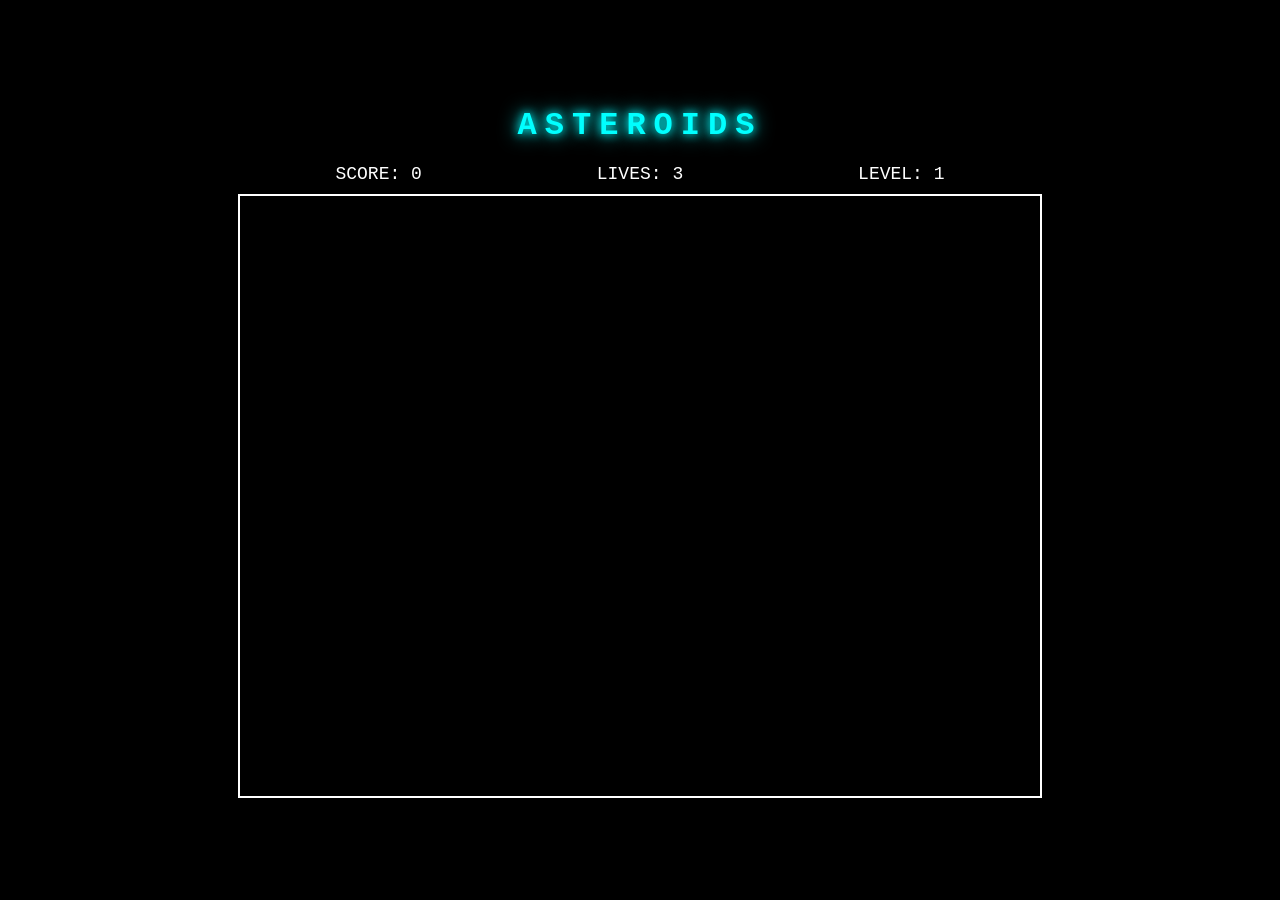
<file: projects/asteroids/src/index.html>
<!DOCTYPE html>
<html>
<head>
  <title>ASTEROIDS</title>
  <link rel="stylesheet" href="style.css">
</head>
<body>
  <div id="game-container">
    <h1>ASTEROIDS</h1>
    <div id="hud">
      <span>SCORE: <span id="score">0</span></span>
      <span>LIVES: <span id="lives">3</span></span>
      <span>LEVEL: <span id="level">1</span></span>
    </div>
    <canvas id="gameCanvas" width="800" height="600"></canvas>
    <div id="message"></div>
  </div>
  <script type="module" src="game.js"></script>
</body>
</html>
</file>
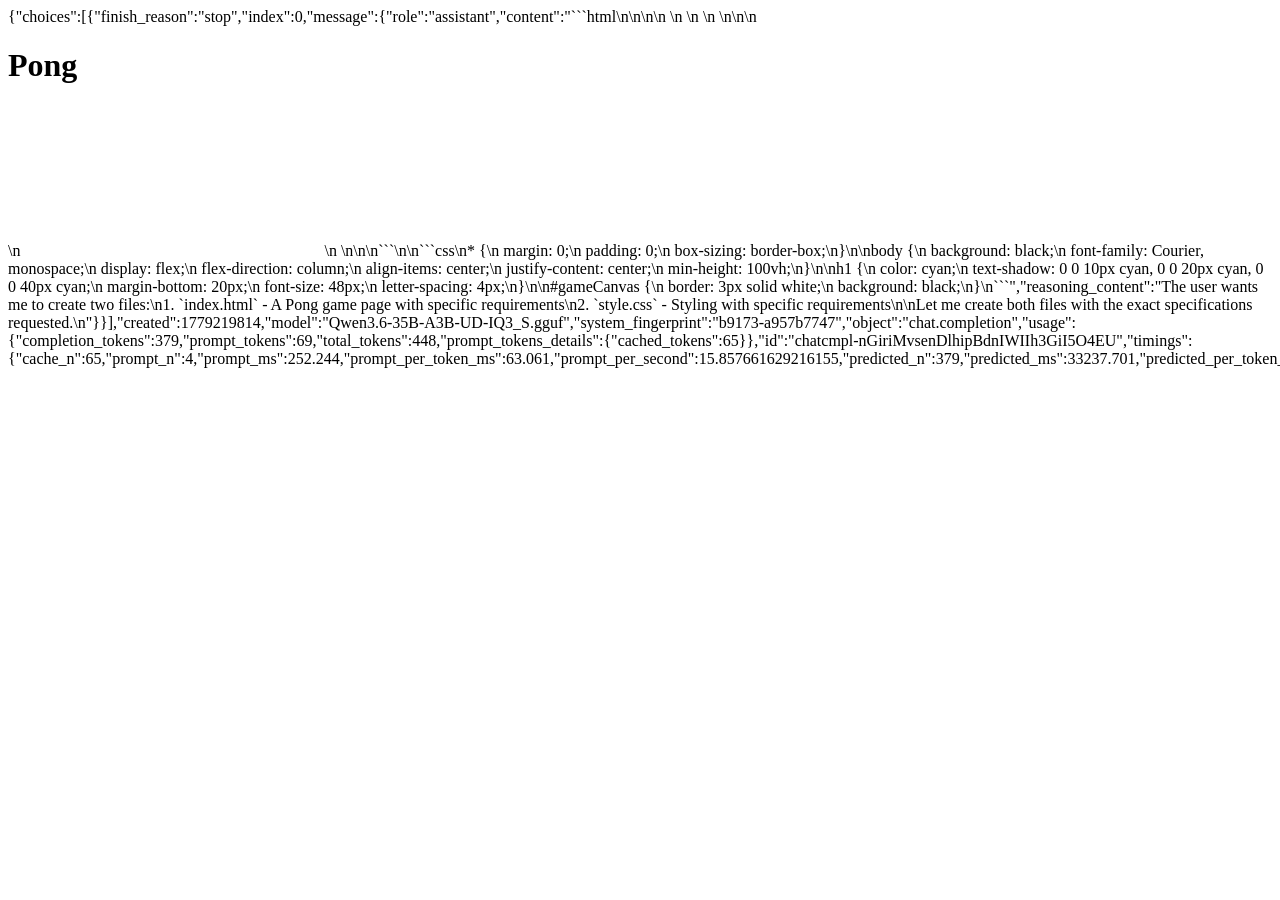
<file: projects/pong/src/index.html>
{"choices":[{"finish_reason":"stop","index":0,"message":{"role":"assistant","content":"```html\n<!DOCTYPE html>\n<html lang=\"en\">\n<head>\n  <meta charset=\"UTF-8\">\n  <meta name=\"viewport\" content=\"width=device-width, initial-scale=1.0\">\n  <title>Pong</title>\n  <link rel=\"stylesheet\" href=\"style.css\">\n</head>\n<body>\n  <h1>Pong</h1>\n  <canvas id=\"gameCanvas\" width=\"800\" height=\"500\"></canvas>\n  <script type=\"module\" src=\"game.js\"></script>\n</body>\n</html>\n```\n\n```css\n* {\n  margin: 0;\n  padding: 0;\n  box-sizing: border-box;\n}\n\nbody {\n  background: black;\n  font-family: Courier, monospace;\n  display: flex;\n  flex-direction: column;\n  align-items: center;\n  justify-content: center;\n  min-height: 100vh;\n}\n\nh1 {\n  color: cyan;\n  text-shadow: 0 0 10px cyan, 0 0 20px cyan, 0 0 40px cyan;\n  margin-bottom: 20px;\n  font-size: 48px;\n  letter-spacing: 4px;\n}\n\n#gameCanvas {\n  border: 3px solid white;\n  background: black;\n}\n```","reasoning_content":"The user wants me to create two files:\n1. `index.html` - A Pong game page with specific requirements\n2. `style.css` - Styling with specific requirements\n\nLet me create both files with the exact specifications requested.\n"}}],"created":1779219814,"model":"Qwen3.6-35B-A3B-UD-IQ3_S.gguf","system_fingerprint":"b9173-a957b7747","object":"chat.completion","usage":{"completion_tokens":379,"prompt_tokens":69,"total_tokens":448,"prompt_tokens_details":{"cached_tokens":65}},"id":"chatcmpl-nGiriMvsenDlhipBdnIWIIh3GiI5O4EU","timings":{"cache_n":65,"prompt_n":4,"prompt_ms":252.244,"prompt_per_token_ms":63.061,"prompt_per_second":15.857661629216155,"predicted_n":379,"predicted_ms":33237.701,"predicted_per_token_ms":87.69841952506597,"predicted_per_second":11.402714044512283}}
</file>
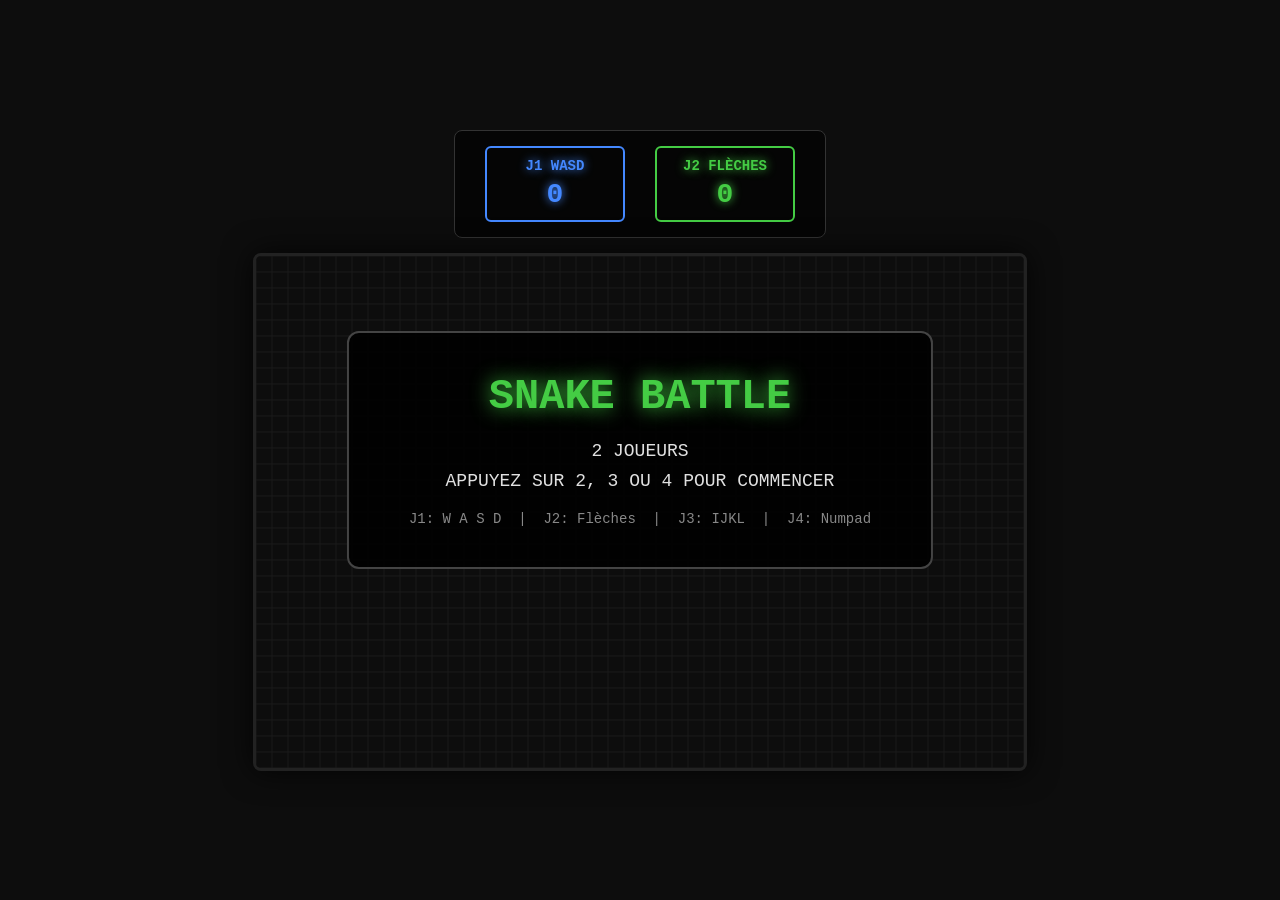
<file: projects/snake-battle-royale/src/index.html>
<!DOCTYPE html>
<html lang="fr">
<head>
<meta charset="UTF-8">
<meta name="viewport" content="width=device-width, initial-scale=1.0">
<title>Snake Battle Royale — Dindon Design</title>
<style>
  :root {
    --bg-color: #0d0d0d;
    --neon-blue: #4488ff;
    --neon-green: #44cc44;
    --neon-pink: #ff55aa;
    --neon-yellow: #ffcc00;
    --text-color: #e0e0e0;
    --font-main: 'Courier New', monospace;
  }
  
  * { box-sizing: border-box; margin: 0; padding: 0; }
  
  body {
    background-color: var(--bg-color);
    color: var(--text-color);
    font-family: var(--font-main);
    display: flex;
    flex-direction: column;
    align-items: center;
    justify-content: center;
    min-height: 100vh;
    overflow: hidden;
  }
  
  .game-container {
    display: flex;
    flex-direction: column;
    align-items: center;
    gap: 15px;
  }
  
  .scoreboard {
    display: flex;
    justify-content: center;
    gap: 30px;
    padding: 15px 30px;
    background: rgba(0, 0, 0, 0.6);
    border: 1px solid #333;
    border-radius: 8px;
  }
  
  .player-panel {
    display: flex;
    flex-direction: column;
    align-items: center;
    padding: 10px 20px;
    border-radius: 6px;
    min-width: 140px;
  }
  
  .player-panel h3 { margin: 0 0 5px 0; font-size: 14px; text-transform: uppercase; }
  .player-panel .score { font-size: 28px; font-weight: bold; }
  .player-panel.dead { opacity: 0.4; }
  
  .player-1 { border: 2px solid var(--neon-blue); }
  .player-1 h3, .player-1 .score { color: var(--neon-blue); text-shadow: 0 0 10px var(--neon-blue); }
  
  .player-2 { border: 2px solid var(--neon-green); }
  .player-2 h3, .player-2 .score { color: var(--neon-green); text-shadow: 0 0 10px var(--neon-green); }
  
  .player-3 { border: 2px solid var(--neon-pink); }
  .player-3 h3, .player-3 .score { color: var(--neon-pink); text-shadow: 0 0 10px var(--neon-pink); }
  
  .player-4 { border: 2px solid var(--neon-yellow); }
  .player-4 h3, .player-4 .score { color: var(--neon-yellow); text-shadow: 0 0 10px var(--neon-yellow); }
  
  #gameCanvas {
    border: 3px solid #222;
    border-radius: 8px;
    box-shadow: 0 0 30px rgba(0, 0, 0, 0.8);
  }
  
  #overlay {
    position: absolute;
    top: 50%;
    left: 50%;
    transform: translate(-50%, -50%);
    text-align: center;
    background: rgba(0, 0, 0, 0.9);
    padding: 40px 60px;
    border-radius: 12px;
    border: 2px solid #444;
  }
  
  #overlay h1 { font-size: 42px; color: var(--neon-green); text-shadow: 0 0 20px var(--neon-green); margin-bottom: 20px; }
  #overlay p { font-size: 18px; margin: 10px 0; }
  #overlay .controls { font-size: 14px; color: #888; margin-top: 20px; }
  .blink { animation: blink 1s infinite; }
  
  @keyframes blink {
    0%, 50% { opacity: 1; }
    51%, 100% { opacity: 0; }
  }
  
  .hidden { display: none !important; }
</style>
</head>
<body>

<div class="game-container">
  <div class="scoreboard" id="scoreboard">
    <div class="player-panel player-1" id="p1-panel">
      <h3>J1 WASD</h3>
      <span class="score" id="score1">0</span>
    </div>
    <div class="player-panel player-2" id="p2-panel">
      <h3>J2 Flèches</h3>
      <span class="score" id="score2">0</span>
    </div>
  </div>
  
  <canvas id="gameCanvas"></canvas>
</div>

<div id="overlay">
  <h1>SNAKE BATTLE</h1>
  <p>2-4 JOUEURS</p>
  <p class="blink">APPUYEZ SUR 2, 3 OU 4 POUR COMENCER</p>
  <div class="controls">
    J1: W A S D &nbsp;|&nbsp; J2: Flèches &nbsp;|&nbsp; J3: IJKL &nbsp;|&nbsp; J4: Numpad
  </div>
</div>

<script>
const canvas = document.getElementById("gameCanvas");
const ctx = canvas.getContext("2d");

const GRID_W = 48;
const GRID_H = 32;
const CELL = 16;

canvas.width = GRID_W * CELL;
canvas.height = GRID_H * CELL;

const DIRECTIONS = {
  UP: { x: 0, y: -1 },
  DOWN: { x: 0, y: 1 },
  LEFT: { x: -1, y: 0 },
  RIGHT: { x: 1, y: 0 }
};

const PLAYER_CONFIGS = [
  // AZERTY key codes for ZQSV: Z=KeyW, Q=KeyA, S=KeyS, V=KeyD
  { name: "J1", color: "#4488ff", colorLight: "#77bbff", keys: { up: "KeyW", left: "KeyA", down: "KeyS", right: "KeyD" } },
  { name: "J2", color: "#44cc44", colorLight: "#77ff77", keys: { up: "ArrowUp", left: "ArrowLeft", down: "ArrowDown", right: "ArrowRight" } },
  { name: "J3", color: "#ff55aa", colorLight: "#ff88cc", keys: { up: "KeyI", left: "KeyJ", down: "KeyK", right: "KeyL" } },
  { name: "J4", color: "#ffcc00", colorLight: "#ffee55", keys: { up: "Numpad8", left: "Numpad4", down: "Numpad5", right: "Numpad6" } }
];

let gameState = "menu";
let playerCount = 2;
let snakes = [];
let foods = [];
let particles = [];
let scores = [];
let MOVE_INTERVAL = 100;
let moveTimer = 0;
let lastTime = 0;
let deathMessages = [];

const keysPressed = {};

document.addEventListener("keydown", (e) => {
  keysPressed[e.code] = true;
  e.preventDefault();
  
  if (gameState === "menu") {
    if (e.code === "Digit2" || e.code === "Numpad2") { playerCount = 2; startGame(); }
    if (e.code === "Digit3" || e.code === "Numpad3") { playerCount = 3; startGame(); }
    if (e.code === "Digit4" || e.code === "Numpad4") { playerCount = 4; startGame(); }
  }
  
  if (gameState === "gameover") {
    if (e.code === "Enter" || e.code === "Space") { gameState = "menu"; showOverlay(); }
  }
});

document.addEventListener("keyup", (e) => keysPressed[e.code] = false);

function showOverlay() {
  const overlay = document.getElementById("overlay");
  overlay.classList.remove("hidden");
  const p = playerCount > 2 ? `${playerCount} JOUEURS` : "2 JOUEURS";
  overlay.innerHTML = `
    <h1>SNAKE BATTLE</h1>
    <p>${p}</p>
    <p class="blink">APPUYEZ SUR 2, 3 OU 4 POUR COMMENCER</p>
    <div class="controls">J1: W A S D &nbsp;|&nbsp; J2: Flèches &nbsp;|&nbsp; J3: IJKL &nbsp;|&nbsp; J4: Numpad</div>
  `;
}

function hideOverlay() {
  document.getElementById("overlay").classList.add("hidden");
}

function createSnake(config, startX, startY, startDir, index) {
  const body = [];
  for (let i = 0; i < 3; i++) {
    body.push({ x: startX - startDir.x * i, y: startY - startDir.y * i });
  }
  return {
    body, direction: startDir, nextDirection: startDir,
    color: config.color, colorLight: config.colorLight,
    name: config.name, alive: true, score: 0, growQueue: 0,
    config: config, index
  };
}

function startGame() {
  gameState = "playing";
  moveTimer = MOVE_INTERVAL;  // Force move on next tick
  snakes = [];
  foods = [];
  particles = [];
  deathMessages = [];
  scores = [];
  
  const spawns = [
    { x: 5, y: Math.floor(GRID_H/2), dir: DIRECTIONS.RIGHT },
    { x: GRID_W-6, y: Math.floor(GRID_H/2), dir: DIRECTIONS.LEFT },
    { x: Math.floor(GRID_W/2), y: 5, dir: DIRECTIONS.DOWN },
    { x: Math.floor(GRID_W/2), y: GRID_H-6, dir: DIRECTIONS.UP }
  ];
  
  for (let i = 0; i < playerCount; i++) {
    snakes.push(createSnake(PLAYER_CONFIGS[i], spawns[i].x, spawns[i].y, spawns[i].dir, i));
    scores.push(0);
  }
  
  for (let i = 0; i < 10; i++) spawnFood();
  
  hideOverlay();
  updateScoreboard();
}

function spawnFood() {
  let attempts = 0;
  while (attempts < 50) {
    const x = Math.floor(Math.random() * GRID_W);
    const y = Math.floor(Math.random() * GRID_H);
    let blocked = false;
    
    for (const s of snakes) {
      if (!s.alive) continue;
      for (const seg of s.body) {
        if (seg.x === x && seg.y === y) { blocked = true; break; }
      }
    }
    if (!blocked) {
      foods.push({ x, y, value: 1, special: Math.random() < 0.15, pulse: Math.random() * Math.PI * 2 });
      return;
    }
    attempts++;
  }
}

function spawnParticles(x, y, color, count) {
  for (let i = 0; i < count; i++) {
    const angle = Math.random() * Math.PI * 2;
    const speed = 1 + Math.random() * 3;
    particles.push({
      x: x * CELL + CELL/2, y: y * CELL + CELL/2,
      vx: Math.cos(angle) * speed, vy: Math.sin(angle) * speed,
      life: 1.0, decay: 0.02 + Math.random() * 0.02, color, size: 2 + Math.random() * 4
    });
  }
}

function handleInput() {
  for (const snake of snakes) {
    if (!snake.alive) continue;
    const k = snake.config.keys;
    if (!k) continue;
    
    if (keysPressed[k.up] && snake.direction !== DIRECTIONS.DOWN) snake.nextDirection = DIRECTIONS.UP;
    else if (keysPressed[k.down] && snake.direction !== DIRECTIONS.UP) snake.nextDirection = DIRECTIONS.DOWN;
    else if (keysPressed[k.left] && snake.direction !== DIRECTIONS.RIGHT) snake.nextDirection = DIRECTIONS.LEFT;
    else if (keysPressed[k.right] && snake.direction !== DIRECTIONS.LEFT) snake.nextDirection = DIRECTIONS.RIGHT;
  }
}

function moveSnakes() {
  for (const snake of snakes) {
    if (!snake.alive) continue;
    snake.direction = snake.nextDirection;
    
    const head = snake.body[0];
    const newHead = { x: head.x + snake.direction.x, y: head.y + snake.direction.y };
    
    if (newHead.x < 0 || newHead.x >= GRID_W || newHead.y < 0 || newHead.y >= GRID_H) {
      killSnake(snake, "mur");
      continue;
    }
    
    for (let i = 1; i < snake.body.length; i++) {
      if (snake.body[i].x === newHead.x && snake.body[i].y === newHead.y) {
        killSnake(snake, "soi-même");
        break;
      }
    }
    if (!snake.alive) continue;
    
    let ate = false;
    for (let i = foods.length - 1; i >= 0; i--) {
      if (foods[i].x === newHead.x && foods[i].y === newHead.y) {
        snake.score += foods[i].value;
        snake.growQueue += foods[i].value;
        spawnParticles(foods[i].x, foods[i].y, foods[i].special ? "#ffdd44" : "#44ff44", foods[i].special ? 12 : 6);
        foods.splice(i, 1);
        ate = true;
      }
    }
    
    if (!ate && snake.growQueue <= 0) snake.body.pop();
    snake.growQueue = Math.max(0, snake.growQueue - 1);
    snake.body.unshift(newHead);
  }
}

function checkCollisions() {
  const alive = snakes.filter(s => s.alive);
  
  for (let i = 0; i < alive.length; i++) {
    for (let j = i + 1; j < alive.length; j++) {
      if (alive[i].body[0].x === alive[j].body[0].x && alive[i].body[0].y === alive[j].body[0].y) {
        killSnake(alive[i], "collision");
        killSnake(alive[j], "collision");
        continue;
      }
      
      for (let k = 1; k < alive[j].body.length; k++) {
        if (alive[i].body[0].x === alive[j].body[k].x && alive[i].body[0].y === alive[j].body[k].y) {
          killSnake(alive[i], "corps");
        }
      }
      if (!alive[i].alive) continue;
      
      for (let k = 1; k < alive[i].body.length; k++) {
        if (alive[j].body[0].x === alive[i].body[k].x && alive[j].body[0].y === alive[i].body[k].y) {
          killSnake(alive[j], "corps");
        }
      }
    }
  }
}

function killSnake(snake, reason) {
  if (!snake.alive) return;
  snake.alive = false;
  
  for (let i = 0; i < snake.body.length; i += 2) {
    spawnParticles(snake.body[i].x, snake.body[i].y, snake.color, 2);
  }
  
  deathMessages.push({ text: `${snake.name} dead (${reason})`, color: snake.color, time: Date.now(), life: 2.5 });
  
  const alive = snakes.filter(s => s.alive).length;
  if (alive <= 1) {
    setTimeout(() => { gameState = "gameover"; showWinner(); }, 1200);
  }
}

function showWinner() {
  const alive = snakes.filter(s => s.alive);
  const winner = alive.length > 0 ? alive[0] : null;
  const overlay = document.getElementById("overlay");
  
  if (winner) {
    overlay.innerHTML = `
      <h1 style="color:${winner.color}">${winner.name} WIN!</h1>
      <p>Score: ${winner.score}</p>
      <p class="blink">APPUYEZ SUR ESPACE</p>
    `;
  } else {
    overlay.innerHTML = `<h1>DRAW!</h1><p class="blink">APPUYEZ SUR ESPACE</p>`;
  }
  overlay.classList.remove("hidden");
}

function updateParticles(dt) {
  for (let i = particles.length - 1; i >= 0; i--) {
    const p = particles[i];
    p.x += p.vx;
    p.y += p.vy;
    p.life -= p.decay;
    if (p.life <= 0) particles.splice(i, 1);
  }
  
  deathMessages = deathMessages.filter(d => {
    d.life -= dt / 1000;
    return d.life > 0;
  });
}

function updateScoreboard() {
  for (let i = 0; i < 4; i++) {
    const panel = document.getElementById(`p${i+1}-panel`);
    const scoreEl = document.getElementById(`score${i+1}`);
    if (i < playerCount && snakes[i]) {
      scoreEl.textContent = snakes[i].score;
      panel.classList.toggle("dead", !snakes[i].alive);
    } else {
      panel.classList.add("dead");
      scoreEl.textContent = "-";
    }
  }
}

function draw() {
  ctx.fillStyle = "#0d0d0d";
  ctx.fillRect(0, 0, canvas.width, canvas.height);
  
  ctx.strokeStyle = "#1a1a1a";
  ctx.lineWidth = 1;
  for (let x = 0; x <= GRID_W; x++) {
    ctx.beginPath(); ctx.moveTo(x * CELL, 0); ctx.lineTo(x * CELL, canvas.height); ctx.stroke();
  }
  for (let y = 0; y <= GRID_H; y++) {
    ctx.beginPath(); ctx.moveTo(0, y * CELL); ctx.lineTo(canvas.width, y * CELL); ctx.stroke();
  }
  
  for (const f of foods) {
    const pulse = 0.8 + Math.sin(Date.now() / 200 + f.pulse) * 0.2;
    ctx.fillStyle = f.special ? "#ffdd44" : "#44ff44";
    ctx.fillRect(f.x * CELL + 2, f.y * CELL + 2, CELL - 4, CELL - 4);
  }
  
  for (const s of snakes) {
    if (!s.alive) continue;
    for (let i = 0; i < s.body.length; i++) {
      ctx.fillStyle = i === 0 ? s.colorLight : s.color;
      ctx.fillRect(s.body[i].x * CELL + 1, s.body[i].y * CELL + 1, CELL - 2, CELL - 2);
    }
  }
  
  for (const p of particles) {
    ctx.globalAlpha = p.life;
    ctx.fillStyle = p.color;
    ctx.beginPath();
    ctx.arc(p.x, p.y, p.size * p.life, 0, Math.PI * 2);
    ctx.fill();
  }
  ctx.globalAlpha = 1;
}

function gameLoop(timestamp) {
  if (lastTime === 0) { lastTime = timestamp; }  // Initialiser au premier frame
  const dt = timestamp - lastTime;
  lastTime = timestamp;
  
  if (gameState === "playing") {
    moveTimer += dt;
    if (moveTimer >= MOVE_INTERVAL) {
      moveTimer = 0;
      handleInput();
      moveSnakes();
      checkCollisions();
      
      if (foods.length < 10) spawnFood();
      updateScoreboard();
    }
  }
  
  updateParticles(dt);
  draw();
  
  requestAnimationFrame(gameLoop);
}

showOverlay();
requestAnimationFrame(gameLoop);
</script>
</body>
</html>
</file>
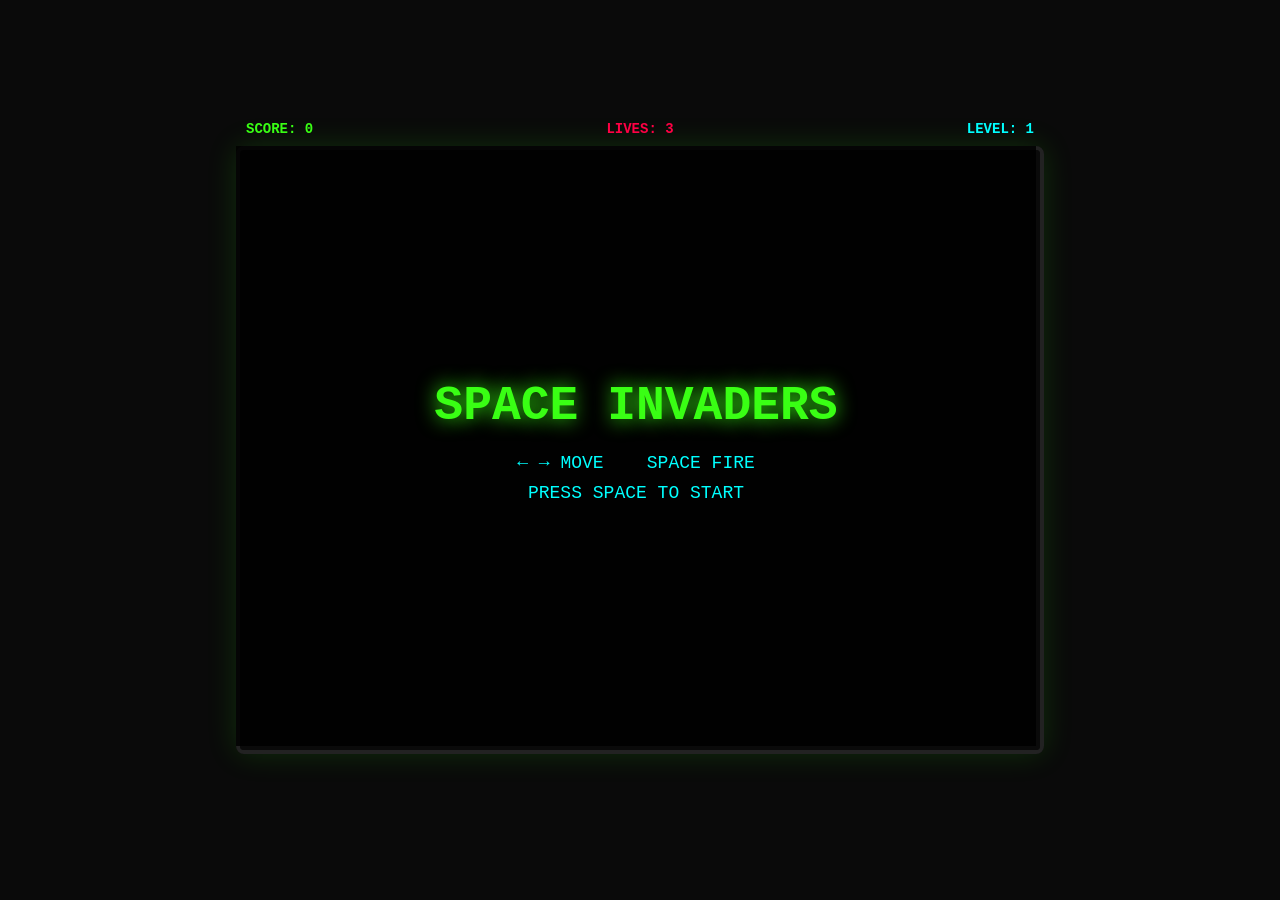
<file: projects/space-invaders/src/index.html>
<!DOCTYPE html>
<html lang="fr">
<head>
<meta charset="UTF-8">
<meta name="viewport" content="width=device-width, initial-scale=1.0">
<title>SPACE INVADERS — Dindon Design</title>
<style>
  * { margin: 0; padding: 0; box-sizing: border-box; }
  
  :root {
    --neon-green: #39ff14;
    --cyan: #00ffff;
    --magenta: #ff00ff;
    --yellow: #ffff00;
    --red: #ff0044;
    --dark-bg: #0a0a0a;
  }
  
  body {
    background: var(--dark-bg);
    font-family: 'Courier New', monospace;
    color: #e0e0e0;
    display: flex;
    justify-content: center;
    align-items: center;
    min-height: 100vh;
    overflow: hidden;
  }
  
  #game-container {
    position: relative;
  }
  
  #game {
    display: block;
    border: 4px solid #222;
    border-radius: 8px;
    box-shadow: 0 0 30px rgba(57, 255, 20, 0.15);
  }
  
  #hud {
    position: absolute;
    top: -30px;
    left: 0;
    right: 0;
    display: flex;
    justify-content: space-between;
    padding: 5px 10px;
    font-size: 14px;
    font-weight: bold;
  }
  
  #score { color: var(--neon-green); }
  #lives { color: var(--red); }
  #level { color: var(--cyan); }
  
  #overlay {
    position: absolute;
    top: 0;
    left: 0;
    width: 800px;
    height: 600px;
    background: rgba(0, 0, 0, 0.85);
    display: flex;
    flex-direction: column;
    justify-content: center;
    align-items: center;
    z-index: 10;
  }
  
  #overlay h1 {
    font-size: 48px;
    color: var(--neon-green);
    text-shadow: 0 0 20px var(--neon-green);
    margin-bottom: 20px;
  }
  
  #overlay p {
    font-size: 18px;
    color: var(--cyan);
    margin-bottom: 10px;
  }
  
  #overlay .blink {
    animation: blink 1s infinite;
  }
  
  @keyframes blink {
    0%, 50% { opacity: 1; }
    51%, 100% { opacity: 0; }
  }
  
  .hidden { display: none !important; }
</style>
</head>
<body>

<div id="game-container">
  <div id="hud">
    <span id="score">SCORE: 0</span>
    <span id="lives">LIVES: 3</span>
    <span id="level">LEVEL: 1</span>
  </div>
  <canvas id="game" width="800" height="600"></canvas>
  <div id="overlay">
    <h1>SPACE INVADERS</h1>
    <p>← → MOVE &nbsp;&nbsp; SPACE FIRE</p>
    <p class="blink">PRESS SPACE TO START</p>
  </div>
</div>

<script>
// ==================== CONSTANTS ====================
const CANVAS_W = 800;
const CANVAS_H = 600;

const PLAYER_W = 40;
const PLAYER_H = 20;
const PLAYER_SPEED = 6;
const BULLET_SPEED = 8;
const ENEMY_BULLET_SPEED = 4;

const ALIEN_COLS = 11;
const ALIEN_ROWS = 5;
const ALIEN_W = 32;
const ALIEN_H = 24;
const ALIEN_PADDING = 14;
const ALIEN_OFFSET_TOP = 60;
const ALIEN_OFFSET_LEFT = 50;

// ==================== GAME STATE ====================
let ctx;
let gameState = "MENU"; // MENU, PLAYING, GAME_OVER
let score = 0;
let lives = 3;
let level = 1;

let player = { x: 0, y: 0, w: PLAYER_W, h: PLAYER_H, cooldown: 0 };
let bullets = [];
let enemyBullets = [];
let aliens = [];
let alienDir = 1;
let alienMoveTimer = 0;
let alienMoveInterval = 40;
let alienSpeed = 1;

let keys = {};
let lastTime = 0;

// ==================== SPRITES ====================
const PLAYER_SPRITE = [
  [0,0,0,0,0,1,0,0,0,0,0],
  [0,0,0,0,1,1,1,0,0,0,0],
  [0,0,0,0,1,1,1,0,0,0,0],
  [0,1,1,1,1,1,1,1,1,1,0],
  [1,1,1,1,1,1,1,1,1,1,1],
  [1,1,1,1,1,1,1,1,1,1,1],
];

const ALIEN_SPRITES = [
  // Squid
  [[0,0,0,1,1,0,0,0],[0,0,1,1,1,1,0,0],[0,1,1,1,1,1,1,0],[1,1,0,1,1,0,1,1],[1,1,1,1,1,1,1,1],[0,0,1,0,0,1,0,0],[0,1,0,1,1,0,1,0],[1,0,1,0,0,1,0,1]],
  // Crab  
  [[0,0,1,0,0,0,0,0,1,0,0],[0,0,0,1,0,0,0,1,0,0,0],[0,0,1,1,1,1,1,1,1,0,0],[0,1,1,0,1,1,1,0,1,1,0],[1,1,1,1,1,1,1,1,1,1,1],[1,0,1,1,1,1,1,1,1,0,1],[1,0,1,0,0,0,0,0,1,0,1],[0,0,0,1,1,0,1,1,0,0,0]],
  // Octopus
  [[0,0,0,0,1,1,1,1,0,0,0,0],[0,1,1,1,1,1,1,1,1,1,1,0],[1,1,1,1,1,1,1,1,1,1,1,1],[1,1,1,0,0,1,1,0,0,1,1,1],[1,1,1,1,1,1,1,1,1,1,1,1],[0,0,0,1,1,0,0,1,1,0,0,0],[0,0,1,1,0,1,1,0,1,1,0,0],[1,1,0,0,0,0,0,0,0,0,1,1]],
];

const ALIEN_COLORS = ["#ff4444", "#ffaa00", "#44ff44"];

// ==================== INIT ====================
function init() {
  const canvas = document.getElementById("game");
  ctx = canvas.getContext("2d");
  
  window.addEventListener("keydown", e => keys[e.code] = true);
  window.addEventListener("keyup", e => keys[e.code] = false);
  
  document.getElementById("overlay").addEventListener("click", () => {
    if (gameState === "MENU" || gameState === "GAME_OVER") {
      startGame();
    }
  });
  
  requestAnimationFrame(gameLoop);
}

function startGame() {
  gameState = "PLAYING";
  score = 0;
  lives = 3;
  level = 1;
  document.getElementById("overlay").classList.add("hidden");
  initLevel();
}

function initLevel() {
  player.x = CANVAS_W / 2 - PLAYER_W / 2;
  player.y = CANVAS_H - 50;
  bullets = [];
  enemyBullets = [];
  alienDir = 1;
  alienMoveTimer = 0;
  alienSpeed = 1 + (level - 1) * 0.3;
  alienMoveInterval = Math.max(10, 40 - (level - 1) * 4);
  
  // Create aliens
  aliens = [];
  for (let row = 0; row < ALIEN_ROWS; row++) {
    for (let col = 0; col < ALIEN_COLS; col++) {
      let type = row === 0 ? 0 : row <= 2 ? 1 : 2;
      aliens.push({
        x: ALIEN_OFFSET_LEFT + col * (ALIEN_W + ALIEN_PADDING),
        y: ALIEN_OFFSET_TOP + row * (ALIEN_H + ALIEN_PADDING),
        w: ALIEN_W,
        h: ALIEN_H,
        type: type,
        alive: true,
        frame: 0,
      });
    }
  }
  
  updateHUD();
}

// ==================== UPDATE ====================
function update(dt) {
  if (gameState !== "PLAYING") return;
  
  // Player movement
  if (keys["ArrowLeft"] || keys["KeyA"]) player.x -= PLAYER_SPEED;
  if (keys["ArrowRight"] || keys["KeyD"]) player.x += PLAYER_SPEED;
  player.x = Math.max(0, Math.min(CANVAS_W - player.w, player.x));
  
  // Player shooting
  const now = Date.now();
  if (keys["Space"] && now - player.cooldown > 250) {
    bullets.push({
      x: player.x + PLAYER_W / 2 - 2,
      y: player.y,
      w: 4,
      h: 10,
    });
    player.cooldown = now;
  }
  
  // Update bullets
  for (let i = bullets.length - 1; i >= 0; i--) {
    bullets[i].y -= BULLET_SPEED;
    if (bullets[i].y < -10) bullets.splice(i, 1);
  }
  
  // Enemy bullets
  for (let i = enemyBullets.length - 1; i >= 0; i--) {
    enemyBullets[i].y += ENEMY_BULLET_SPEED;
    if (enemyBullets[i].y > CANVAS_H) enemyBullets.splice(i, 1);
  }
  
  // Move aliens
  alienMoveTimer++;
  if (alienMoveTimer >= alienMoveInterval) {
    alienMoveTimer = 0;
    
    let hitEdge = false;
    for (let alien of aliens) {
      if (!alien.alive) continue;
      if ((alien.x <= 0 && alienDir < 0) || (alien.x + alien.w >= CANVAS_W && alienDir > 0)) {
        hitEdge = true;
        break;
      }
    }
    
    if (hitEdge) {
      alienDir *= -1;
      for (let alien of aliens) {
        if (!alien.alive) continue;
        alien.y += 20;
        if (alien.y + alien.h >= player.y) {
          gameOver();
          return;
        }
      }
    } else {
      for (let alien of aliens) {
        if (!alien.alive) continue;
        alien.x += 10 * alienDir;
        
        // Random shooting
        if (Math.random() < 0.001 * level) {
          enemyBullets.push({
            x: alien.x + alien.w / 2 - 2,
            y: alien.y + alien.h,
            w: 4,
            h: 10,
          });
        }
      }
    }
  }
  
  // Collision: bullets vs aliens
  for (let i = bullets.length - 1; i >= 0; i--) {
    let hit = false;
    for (let alien of aliens) {
      if (!alien.alive) continue;
      if (rectsCollide(bullets[i], alien)) {
        alien.alive = false;
        hit = true;
        score += (alien.type + 1) * 10;
        break;
      }
    }
    if (hit) bullets.splice(i, 1);
  }
  
  // Collision: enemy bullets vs player
  for (let bullet of enemyBullets) {
    if (rectsCollide(bullet, player)) {
      lives--;
      if (lives <= 0) {
        gameOver();
        return;
      }
      enemyBullets = [];
      break;
    }
  }
  
  // Check level complete
  let remaining = aliens.filter(a => a.alive).length;
  if (remaining === 0) {
    level++;
    initLevel();
  }
  
  updateHUD();
}

function rectsCollide(a, b) {
  return a.x < b.x + b.w && a.x + a.w > b.x && a.y < b.y + b.h && a.y + a.h > b.y;
}

function gameOver() {
  gameState = "GAME_OVER";
  const overlay = document.getElementById("overlay");
  overlay.innerHTML = `
    <h1 style="color:var(--red)">GAME OVER</h1>
    <p>SCORE: ${score}</p>
    <p class="blink">PRESS SPACE TO RETRY</p>
  `;
  overlay.classList.remove("hidden");
}

function updateHUD() {
  document.getElementById("score").textContent = `SCORE: ${score}`;
  document.getElementById("lives").textContent = `LIVES: ${lives}`;
  document.getElementById("level").textContent = `LEVEL: ${level}`;
}

// ==================== DRAW ====================
function draw() {
  // Clear
  ctx.fillStyle = "#0a0a0a";
  ctx.fillRect(0, 0, CANVAS_W, CANVAS_H);
  
  if (gameState !== "PLAYING" && gameState !== "GAME_OVER") return;
  
  // Draw player (green ship)
  drawSprite(ctx, PLAYER_SPRITE, player.x, player.y, player.w, player.h, "#39ff14");
  
  // Draw bullets (white)
  ctx.fillStyle = "#ffffff";
  for (let b of bullets) {
    ctx.fillRect(b.x, b.y, b.w, b.h);
  }
  
  // Draw enemy bullets (red)
  ctx.fillStyle = "#ff4444";
  for (let b of enemyBullets) {
    ctx.fillRect(b.x, b.y, b.w, b.h);
  }
  
  // Draw aliens
  for (let alien of aliens) {
    if (!alien.alive) continue;
    let sprite = ALIEN_SPRITES[alien.type];
    let color = ALIEN_COLORS[alien.type];
    drawSprite(ctx, sprite, alien.x, alien.y, alien.w, alien.h, color);
  }
}

function drawSprite(ctx, sprite, x, y, w, h, color) {
  const pixelW = w / sprite[0].length;
  const pixelH = h / sprite.length;
  ctx.fillStyle = color;
  for (let row = 0; row < sprite.length; row++) {
    for (let col = 0; col < sprite[row].length; col++) {
      if (sprite[row][col]) {
        ctx.fillRect(x + col * pixelW, y + row * pixelH, pixelW, pixelH);
      }
    }
  }
}

// ==================== LOOP ====================
function gameLoop(timestamp) {
  const dt = timestamp - lastTime;
  lastTime = timestamp;
  
  if (keys["Space"] && (gameState === "MENU" || gameState === "GAME_OVER")) {
    startGame();
  }
  
  update(dt);
  draw();
  
  requestAnimationFrame(gameLoop);
}

// Start
init();
</script>
</body>
</html>
</file>
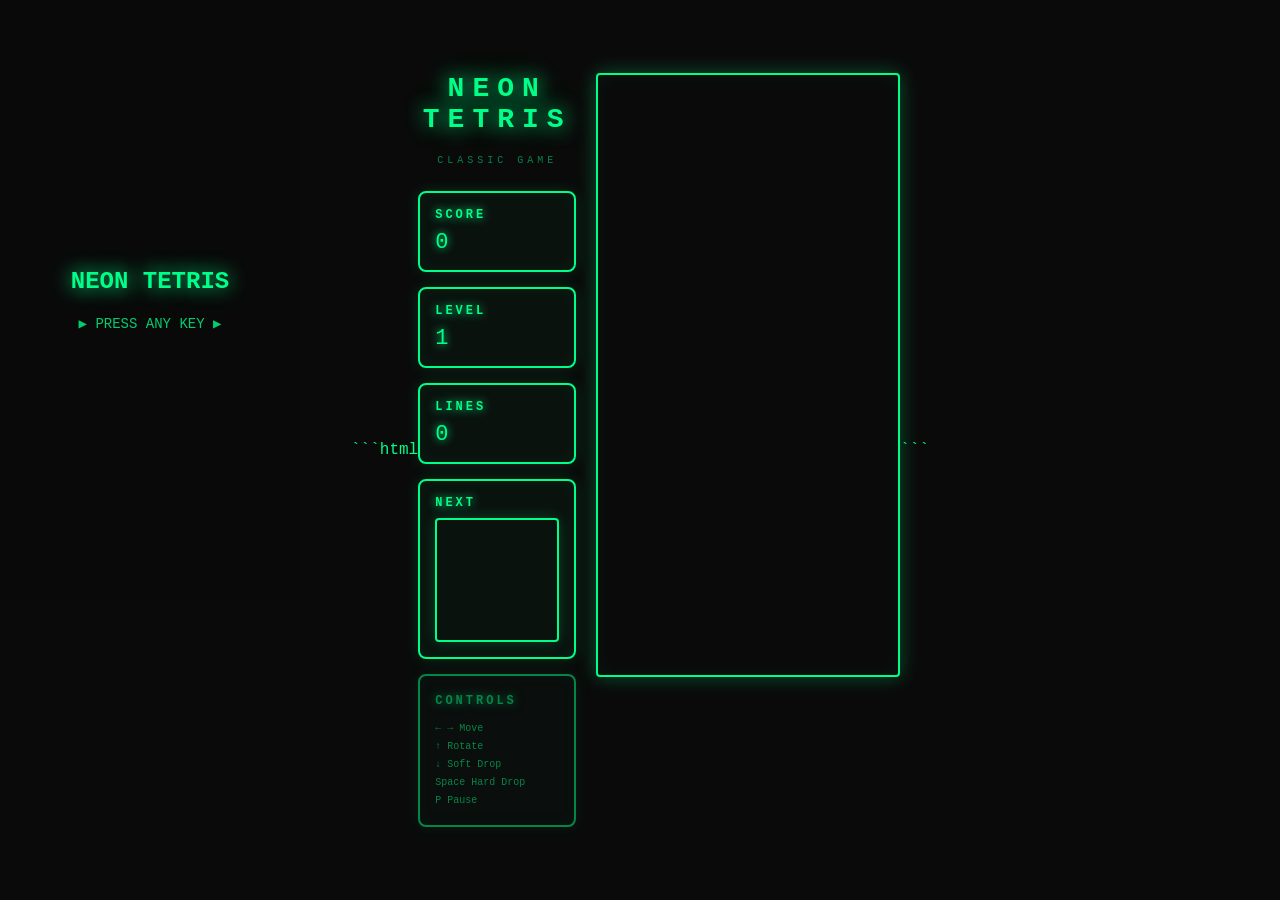
<file: projects/tetris/src/index.html>
```html
<!DOCTYPE html>
<html lang="fr">
<head>
<meta charset="UTF-8">
<meta name="viewport" content="width=device-width, initial-scale=1.0">
<title>NEON TETRIS</title>
<style>
*{margin:0;padding:0;box-sizing:border-box}
body{background:#0a0a0a;color:#00ff88;font-family:'Courier New',monospace;display:flex;justify-content:center;align-items:center;min-height:100vh;overflow:hidden}
#game-container{display:flex;gap:20px;align-items:flex-start}
#left-panel,#right-panel{display:flex;flex-direction:column;gap:15px;min-width:120px}
.panel-box{border:2px solid #00ff88;border-radius:8px;padding:15px;background:rgba(0,255,136,0.03);box-shadow:0 0 15px rgba(0,255,136,0.15),inset 0 0 15px rgba(0,255,136,0.05)}
.panel-box h3{color:#00ff88;font-size:12px;text-transform:uppercase;letter-spacing:3px;margin-bottom:8px;text-shadow:0 0 10px #00ff88}
.panel-box .value{font-size:22px;color:#00ff88;text-shadow:0 0 8px #00ff88}
#tetris-canvas{border:2px solid #00ff88;border-radius:4px;box-shadow:0 0 20px rgba(0,255,136,0.3),inset 0 0 20px rgba(0,255,136,0.05);cursor:pointer}
#next-canvas{border:2px solid #00ff88;border-radius:4px;box-shadow:0 0 15px rgba(0,255,136,0.2);cursor:pointer}
#title{font-size:28px;text-align:center;color:#00ff88;text-shadow:0 0 20px #00ff88,0 0 40px rgba(0,255,136,0.3);letter-spacing:8px;margin-bottom:5px;font-weight:bold}
#subtitle{font-size:10px;text-align:center;color:#00ff88;opacity:0.5;letter-spacing:4px;margin-bottom:10px}
#controls{font-size:10px;color:#00ff88;opacity:0.5;line-height:1.8}
#overlay{position:absolute;top:0;left:0;width:300px;height:600px;display:flex;justify-content:center;align-items:center;flex-direction:column;background:rgba(10,10,10,0.85);z-index:10}
#overlay h2{font-size:24px;text-shadow:0 0 20px #00ff88;margin-bottom:20px}
#overlay .start-msg{font-size:14px;animation:pulse 1.5s infinite;opacity:0.8}
@keyframes pulse{0%,100%{opacity:0.5}50%{opacity:1}}
</style>
</head>
<body>
<div id="game-container">
<div id="left-panel">
<div id="title">NEON<br>TETRIS</div>
<div id="subtitle">CLASSIC GAME</div>
<div class="panel-box">
<h3>Score</h3>
<div class="value" id="score">0</div>
</div>
<div class="panel-box">
<h3>Level</h3>
<div class="value" id="level">1</div>
</div>
<div class="panel-box">
<h3>Lines</h3>
<div class="value" id="lines">0</div>
</div>
<div class="panel-box">
<h3>Next</h3>
<canvas id="next-canvas" width="120" height="120"></canvas>
</div>
<div class="panel-box" id="controls">
<h3>Controls</h3>
← → Move<br>↑ Rotate<br>↓ Soft Drop<br>Space Hard Drop<br>P Pause
</div>
</div>
<canvas id="tetris-canvas" width="300" height="600"></canvas>
</div>

<div id="overlay">
<h2>NEON TETRIS</h2>
<div class="start-msg">▶ PRESS ANY KEY ▶</div>
</div>

<script>
const canvas=document.getElementById('tetris-canvas');
const ctx=canvas.getContext('2d');
const nextCanvas=document.getElementById('next-canvas');
const nextCtx=nextCanvas.getContext('2d');
const COLS=10,ROWS=20,BLOCK=30;
const W=300,H=600;

let board=Array.from({length:ROWS},()=>Array(COLS.fill(0)));
let piece,nextPiece,gameOver=false,score=0,level=1,lines=0,started=false,paused=false;
let dropInterval=1000,lastTime=0,lastDrop=0;

const COLORS={
I:{main:'#00ffff',glow:'rgba(0,255,255,0.4)'},
O:{main:'#ffff00',glow:'rgba(255,255,0,0.4)'},
T:{main:'#aa00ff',glow:'rgba(170,0,255,0.4)'},
S:{main:'#00ff88',glow:'rgba(0,255,136,0.4)'},
Z:{main:'#ff0055',glow:'rgba(255,0,85,0.4)'},
J:{main:'#3366ff',glow:'rgba(51,102,255,0.4)'},
L:{main:'#ff8800',glow:'rgba(255,136,0,0.4)'}
};

const SHAPES={
I:[[0,0],[1,0],[2,0],[3,0],[0,-1],[0,1]],
O:[[0,0],[1,0],[0,1],[1,1]],
T:[[0,0],[1,0],[2,0],[1,-1]],
S:[[0,0],[1,0],[1,1],[2,1]],
Z:[[0,1],[1,1],[1,0],[2,0]],
J:[[0,0],[1,0],[2,0],[2,-1]],
L:[[0,0],[1,0],[2,0],[0,-1]]
};

const PIECES='IOTZJLS'.split('');
function randomPiece(){
let p=nextPiece||PIECES[Math.floor(Math.random()*PIECES.length)];
let type=PIECES[Math.floor(Math.random()*PIECES.length)];
let shape=SHAPES[type].map(([x,y])=>[x,y]);
let cols=shape.reduce((m,c)=>Math.max(m,c[0]),0)+1;
return{type,shape,col:Math.floor((COLS-cols)/2),row:0,color:COLORS[type]};
}

function createPiece(){
piece=nextPiece||randomPiece();
nextPiece=randomPiece();
drawNext();
}

function drawBlock(c,x,y,main,glow,size){
const s=size||BLOCK;
c.shadowColor=glow;
c.shadowBlur=12;
c.fillStyle=main;
c.fillRect(x*s,y*s,s-1,s-1);
c.shadowBlur=0;
c.fillStyle='rgba(255,255,255,0.15)';
c.fillRect(x*s+1,y*s+1,s-4,s-4);
c.strokeStyle='rgba(255,255,255,0.3)';
c.lineWidth=1;
c.strokeRect(x*s,y*s,s-1,s-1);
}

function drawBoard(){
ctx.fillStyle='#0a0a0a';
ctx.fillRect(0,0,W,H);
ctx.strokeStyle='rgba(0,255,136,0.08)';
ctx.lineWidth=1;
for(let r=0;r<ROWS;r++){
for(let c=0;c<COLS;c++){
ctx.strokeRect(c*BLOCK,r*BLOCK,BLOCK-1,BLOCK-1);
}
}
for(let r=0;r<ROWS;r++){
for(let c=0;c<COLS;c++){
if(board[r][c]){
const col=COLORS[board[r][c]];
drawBlock(ctx,c,r,col.main,col.glow);
}
}
}
if(piece){
piece.shape.forEach(([dx,dy])=>{
const x=piece.col+dx,y=piece.row+dy;
if(y>=0&&y<ROWS&&x>=0&&x<COLS){
if(!board[y][x]){
drawBlock(ctx,x,y,piece.color.main,piece.color.glow);
}
}
});
}
}

function drawNext(){
nextCtx.fillStyle='#0a0a0a';
nextCtx.fillRect(0,0,120,120);
nextCtx.strokeStyle='rgba(0,255,136,0.1)';
nextCtx.lineWidth=1;
nextCtx.strokeRect(0,0,120,120);
if(!nextPiece)return;
let cols=nextPiece.shape.reduce((m,c)=>Math.max(m,c[0]),0)+1;
let rows=nextPiece.shape.reduce((m,c)=>Math.max(m,c[1]),0)+1;
let sx=Math.floor((4-cols)/2);
let sy=Math.floor((4-rows)/2);
nextPiece.shape.forEach(([dx,dy])=>{
drawBlock(nextCtx,sx+dx,sy+dy,nextPiece.color.main,nextPiece.color.glow,25);
});
}

function collides(){
return piece.shape.some(([dx,dy])=>{
let x=piece.col+dx,y=piece.row+dy;
if(x<0||x>=COLS||y>=ROWS)return true;
if(y<0)return false;
if(board[y][x])return true;
return false;
});
}

function rotate(){
let rot=piece.shape.map(([x,y])=>[1-y,-x]);
let old=piece.shape;
piece.shape=rot;
let kicks=[0,-1,1,-2,2];
let found=false;
for(let k of kicks){
piece.col+=k;
if(!collides()){found=true;break;}
piece.col-=k;
}
if(!found)piece.shape=old;
}

function moveDown(){
piece.row++;
if(collides()){
piece.row--;
lock();
createPiece();
if(collides()){
gameOver=true;
document.querySelector('#overlay h2').textContent='GAME OVER';
document.querySelector('.start-msg').textContent='▶ PRESS ANY KEY ▶';
document.getElementById('overlay').style.display='flex';
}
}
}

function hardDrop(){
while(true){
piece.row++;
if(collides()){
piece.row--;
break;
}
}
lock();
createPiece();
if(collides()){gameOver=true;document.getElementById('overlay').style.display='flex';}
}

function lock(){
piece.shape.forEach(([dx,dy])=>{
let x=piece.col+dx,y=piece.row+dy;
if(y>=0&&y<ROWS&&x>=0&&x<COLS)board[y][x]=piece.type;
});
let cleared=0;
for(let r=ROWS-1;r>=0;r--){
if(board[r].every(v=>v)){
board.splice(r,1);
board.unshift(Array(COLS).fill(0));
cleared++;r++;
}
}
if(cleared){
let pts=[0,40,80,120,160][cleared]*level;
score+=pts;lines+=cleared;
level=Math.floor(lines/10)+1;
dropInterval=Math.max(100,1000-(level-1)*80);
}
document.getElementById('score').textContent=score;
document.getElementById('level').textContent=level;
document.getElementById('lines').textContent=lines;
}

function update(){
if(!started||gameOver||paused)return;
let now=performance.now();
if(now-lastDrop>dropInterval){
moveDown();
lastDrop=now;
}
drawBoard();
requestAnimationFrame(update);
}

document.addEventListener('keydown',e=>{
if(!started||gameOver){
document.getElementById('overlay').style.display='none';
started=true;gameOver=false;
board=Array.from({length:ROWS},()=>Array(COLS).fill(0));
score=0;level=1;lines=0;dropInterval=1000;
document.getElementById('score').textContent='0';
document.getElementById('level').textContent='1';
document.getElementById('lines').textContent='0';
createPiece();
lastDrop=performance.now();
requestAnimationFrame(update);
return;
}
if(e.key==='p'||e.key==='P'){
paused=!paused;
if(paused){
ctx.fillStyle='rgba(10,10,10,0.8)';
ctx.fillRect(0,0,W,H);
ctx.fillStyle='#00ff88';
ctx.shadowColor='#00ff88';
ctx.shadowBlur=20;
ctx.font='bold 24px Courier New';
ctx.textAlign='center';
ctx.fillText('PAUSED',W/2,H/2);
}
return;
}
if(paused||gameOver)return;
if(e.key==='ArrowLeft'){piece.col--;if(collides())piece.col++;e.preventDefault();}
if(e.key==='ArrowRight'){piece.col++;if(collides())piece.col--;e.preventDefault();}
if(e.key==='ArrowDown'){moveDown();e.preventDefault();}
if(e.key==='ArrowUp'){rotate();e.preventDefault();}
if(e.key===' '){hardDrop();e.preventDefault();}
});
</script>
</body>
</html>
```
</file>
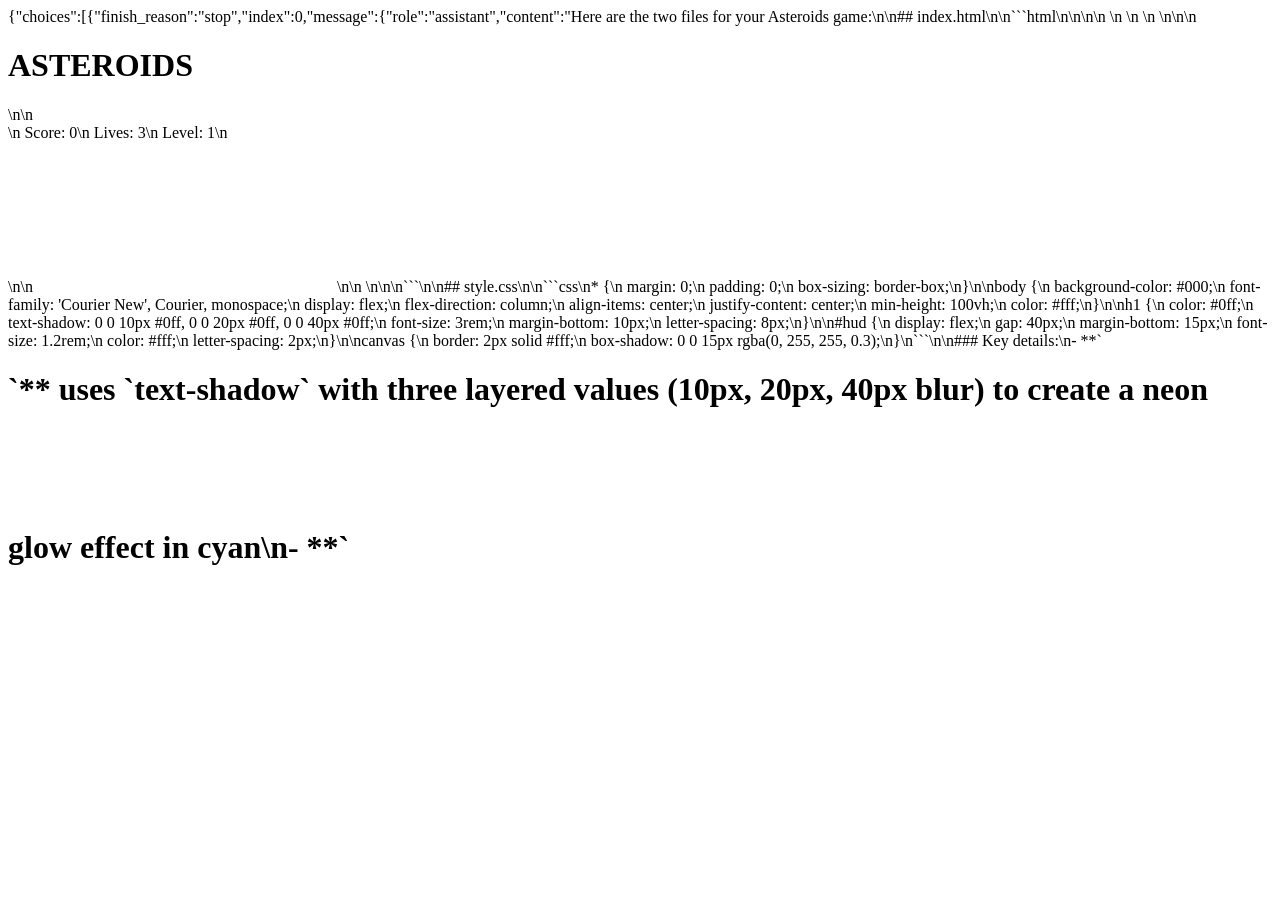
<file: projects/asteroids/src/index_new.html>
{"choices":[{"finish_reason":"stop","index":0,"message":{"role":"assistant","content":"Here are the two files for your Asteroids game:\n\n## index.html\n\n```html\n<!DOCTYPE html>\n<html lang=\"en\">\n<head>\n    <meta charset=\"UTF-8\">\n    <meta name=\"viewport\" content=\"width=device-width, initial-scale=1.0\">\n    <title>Asteroids</title>\n    <link rel=\"stylesheet\" href=\"style.css\">\n</head>\n<body>\n    <h1>ASTEROIDS</h1>\n\n    <div id=\"hud\">\n        <span id=\"score\">Score: 0</span>\n        <span id=\"lives\">Lives: 3</span>\n        <span id=\"level\">Level: 1</span>\n    </div>\n\n    <canvas id=\"gameCanvas\" width=\"800\" height=\"600\"></canvas>\n\n    <script type=\"module\" src=\"game.js\"></script>\n</body>\n</html>\n```\n\n## style.css\n\n```css\n* {\n    margin: 0;\n    padding: 0;\n    box-sizing: border-box;\n}\n\nbody {\n    background-color: #000;\n    font-family: 'Courier New', Courier, monospace;\n    display: flex;\n    flex-direction: column;\n    align-items: center;\n    justify-content: center;\n    min-height: 100vh;\n    color: #fff;\n}\n\nh1 {\n    color: #0ff;\n    text-shadow: 0 0 10px #0ff, 0 0 20px #0ff, 0 0 40px #0ff;\n    font-size: 3rem;\n    margin-bottom: 10px;\n    letter-spacing: 8px;\n}\n\n#hud {\n    display: flex;\n    gap: 40px;\n    margin-bottom: 15px;\n    font-size: 1.2rem;\n    color: #fff;\n    letter-spacing: 2px;\n}\n\ncanvas {\n    border: 2px solid #fff;\n    box-shadow: 0 0 15px rgba(0, 255, 255, 0.3);\n}\n```\n\n### Key details:\n- **`<h1>`** uses `text-shadow` with three layered values (10px, 20px, 40px blur) to create a neon glow effect in cyan\n- **`<canvas>`** has a white 2px border plus a subtle cyan box-shadow for extra polish\n- **HUD** spans are laid out with flexbox and generous letter-spacing for that retro feel\n- **`game.js`** is loaded as an ES module via `<script type=\"module\">`\n- The body uses flexbox to vertically and horizontally center everything","reasoning_content":"The user wants me to create two files for an Asteroids game:\n1. `index.html` - with h1 title, HUD (score/lives/level), canvas 800x600 with id=gameCanvas, import style.css and game.js as module\n2. `style.css` - body black background, courier font, canvas with white 2px border, h1 cyan with glow effect\n\nLet me create both files with clean, well-structured code.\n"}}],"created":1779219076,"model":"Qwen3.6-35B-A3B-UD-Q4_K_XL.gguf","system_fingerprint":"b9210-c3f95c1f0","object":"chat.completion","usage":{"completion_tokens":744,"prompt_tokens":82,"total_tokens":826,"prompt_tokens_details":{"cached_tokens":0}},"id":"chatcmpl-fN0kbMHC0hL5PQVhtuJbUGKK17Pdkg8b","timings":{"cache_n":0,"prompt_n":82,"prompt_ms":3597.618,"prompt_per_token_ms":43.873390243902435,"prompt_per_second":22.79285905285108,"predicted_n":744,"predicted_ms":150100.377,"predicted_per_token_ms":201.7478185483871,"predicted_per_second":4.9566830868119665}}
</file>
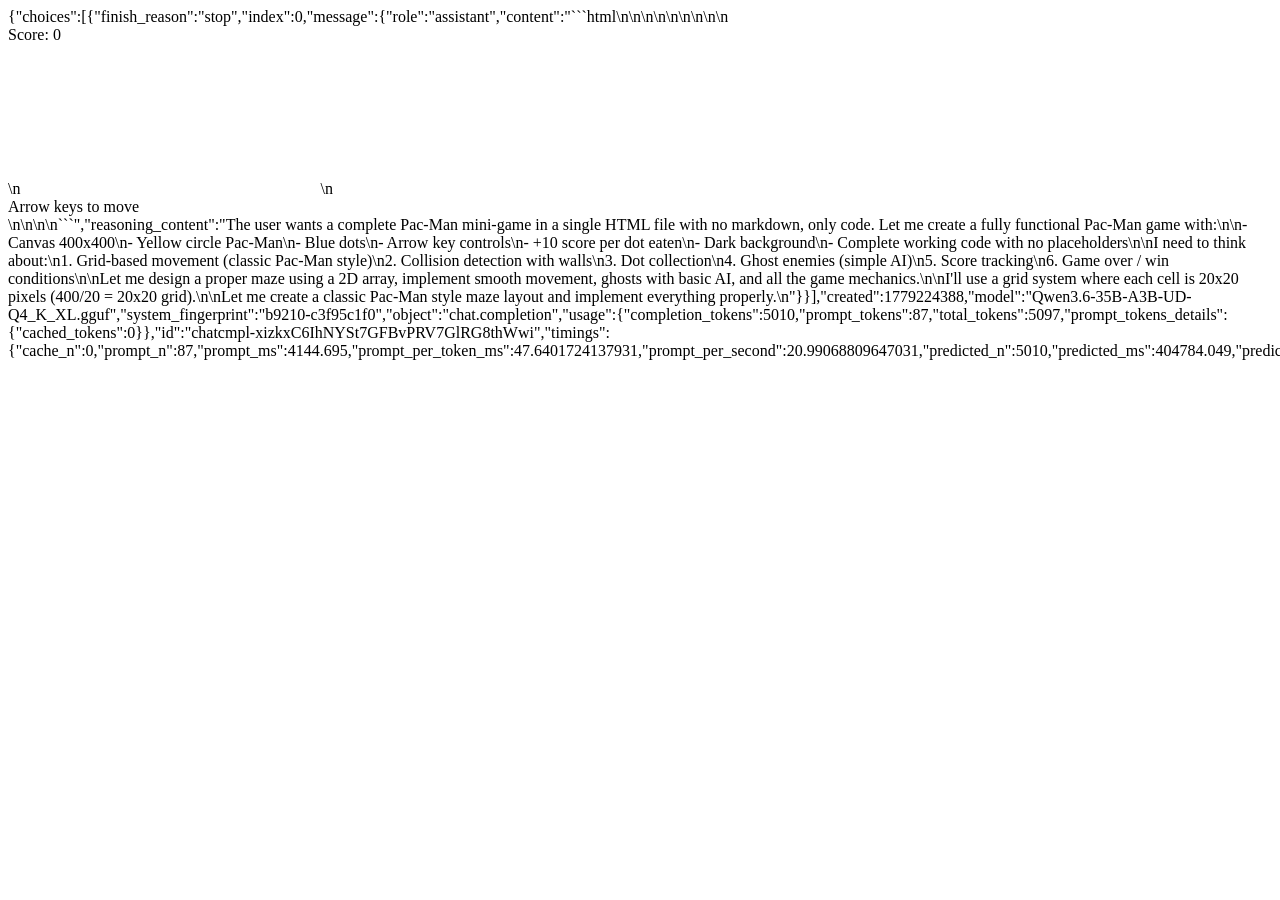
<file: projects/pacman-single/src/game.html>
{"choices":[{"finish_reason":"stop","index":0,"message":{"role":"assistant","content":"```html\n<!DOCTYPE html>\n<html lang=\"en\">\n<head>\n<meta charset=\"UTF-8\">\n<title>Pac-Man Mini</title>\n<style>\n* { margin: 0; padding: 0; box-sizing: border-box; }\nbody { background: #111; display: flex; flex-direction: column; align-items: center; justify-content: center; height: 100vh; font-family: Arial, sans-serif; color: white; }\ncanvas { border: 2px solid #444; display: block; }\n#score { font-size: 24px; margin-bottom: 10px; color: #ffcc00; }\n#message { font-size: 18px; margin-top: 10px; color: #aaa; height: 24px; }\n</style>\n</head>\n<body>\n<div id=\"score\">Score: 0</div>\n<canvas id=\"game\" width=\"400\" height=\"400\"></canvas>\n<div id=\"message\">Arrow keys to move</div>\n<script>\nconst canvas = document.getElementById('game');\nconst ctx = canvas.getContext('2d');\nconst scoreEl = document.getElementById('score');\nconst msgEl = document.getElementById('message');\n\nconst TILE = 20;\nconst COLS = 20;\nconst ROWS = 20;\n\nconst WALL = 1;\nconst DOT = 2;\nconst EMPTY = 0;\nconst POWER = 3;\n\nconst mazeTemplate = [\n  [1,1,1,1,1,1,1,1,1,1,1,1,1,1,1,1,1,1,1,1],\n  [1,2,2,2,2,2,2,2,2,1,1,2,2,2,2,2,2,2,2,1],\n  [1,2,1,1,2,1,1,1,2,1,1,2,1,1,1,2,1,1,2,1],\n  [1,3,1,1,2,1,1,1,2,1,1,2,1,1,1,2,1,1,3,1],\n  [1,2,2,2,2,2,2,2,2,2,2,2,2,2,2,2,2,2,2,1],\n  [1,2,1,1,2,1,2,1,1,1,1,1,1,2,1,2,1,1,2,1],\n  [1,2,2,2,2,1,2,2,2,1,1,2,2,2,1,2,2,2,2,1],\n  [1,1,1,1,2,1,1,1,0,1,1,0,1,1,1,2,1,1,1,1],\n  [0,0,0,1,2,1,0,0,0,0,0,0,0,0,1,2,1,0,0,0],\n  [1,1,1,1,2,1,0,1,1,0,0,1,1,0,1,2,1,1,1,1],\n  [1,2,2,2,2,0,0,1,0,0,0,0,1,0,0,2,2,2,2,1],\n  [1,2,1,1,2,1,0,1,1,1,1,1,1,0,1,2,1,1,2,1],\n  [1,2,2,1,2,1,0,0,0,0,0,0,0,0,1,2,1,2,2,1],\n  [1,1,2,1,2,2,2,1,1,1,1,1,1,2,2,2,1,2,1,1],\n  [1,3,2,2,2,1,2,2,2,1,1,2,2,2,1,2,2,2,3,1],\n  [1,2,1,1,2,1,1,1,2,1,1,2,1,1,1,2,1,1,2,1],\n  [1,2,2,1,2,2,2,2,2,2,2,2,2,2,2,2,1,2,2,1],\n  [1,1,2,1,2,1,2,1,1,1,1,1,1,2,1,2,1,2,1,1],\n  [1,2,2,2,2,1,2,2,2,1,1,2,2,2,1,2,2,2,2,1],\n  [1,1,1,1,1,1,1,1,1,1,1,1,1,1,1,1,1,1,1,1]\n];\n\nlet maze, score, gameOver, gameWon, pacman, ghosts, dotsRemaining, animFrame;\nlet mouthAngle = 0;\nlet mouthDir = 1;\nlet powerTimer = 0;\nlet lastTime = 0;\nconst SPEED = 120;\n\nfunction init() {\n  maze = mazeTemplate.map(r => r.slice());\n  score = 0;\n  gameOver = false;\n  gameWon = false;\n  powerTimer = 0;\n  dotsRemaining = 0;\n  mouthAngle = 0;\n  mouthDir = 1;\n\n  for (let r = 0; r < ROWS; r++) {\n    for (let c = 0; c < COLS; c++) {\n      if (maze[r][c] === DOT || maze[r][c] === POWER) dotsRemaining++;\n    }\n  }\n\n  pacman = { x: 1, y: 1, px: 1, py: 1, dx: 0, dy: 0, ndx: 0, ndy: 0, moving: false, timer: 0 };\n\n  ghosts = [\n    { x: 9, y: 8, px: 9, py: 8, dx: 0, dy: -1, color: '#ff0000', mode: 'scatter', timer: 0, frightened: false },\n    { x: 10, y: 8, px: 10, py: 8, dx: 0, dy: 1, color: '#ffb8ff', mode: 'scatter', timer: 0, frightened: false },\n    { x: 9, y: 9, px: 9, py: 9, dx: -1, dy: 0, color: '#00ffff', mode: 'scatter', timer: 0, frightened: false },\n    { x: 10, y: 9, px: 10, py: 9, dx: 1, dy: 0, color: '#ffb852', mode: 'scatter', timer: 0, frightened: false }\n  ];\n\n  scoreEl.textContent = 'Score: 0';\n  msgEl.textContent = 'Arrow keys to move';\n}\n\nfunction isWall(col, row) {\n  if (row < 0 || row >= ROWS || col < 0 || col >= COLS) return false;\n  return maze[row][col] === WALL;\n}\n\nfunction canMove(col, row, dx, dy, isGhost) {\n  let nc = col + dx;\n  let nr = row + dy;\n\n  // Tunnel wrap\n  if (nc < 0 || nc >= COLS) return true;\n  if (nr < 0 || nr >= ROWS) return false;\n\n  if (maze[nr][nc] === WALL) return false;\n  return true;\n}\n\nfunction isAligned(obj) {\n  return obj.x === obj.px && obj.y === obj.py;\n}\n\nfunction movePacman() {\n  pacman.timer++;\n  let dt = pacman.timer;\n  let steps = Math.floor(dt / SPEED);\n\n  if (steps > 0) {\n    pacman.timer -= steps * SPEED;\n\n    if (isAligned(pacman)) {\n      if (canMove(pacman.x, pacman.y, pacman.ndx, pacman.ndy, false)) {\n        pacman.dx = pacman.ndx;\n        pacman.dy = pacman.ndy;\n      }\n      if (canMove(pacman.x, pacman.y, pacman.dx, pacman.dy, false)) {\n        let nx = pacman.x + pacman.dx;\n        let ny = pacman.y + pacman.dy;\n        if (nx < 0) nx = COLS - 1;\n        if (nx >= COLS) nx = 0;\n        pacman.px = pacman.x;\n        pacman.py = pacman.y;\n        pacman.x = nx;\n        pacman.y = ny;\n      } else {\n        pacman.dx = 0;\n        pacman.dy = 0;\n      }\n\n      // Eat dot\n      if (pacman.x === pacman.px && pacman.y === pacman.py) {\n        // just turned around or stopped\n      }\n    }\n\n    // Animate fractionally\n    if (isAligned(pacman)) {\n      // already handled above\n    }\n  }\n}\n\nfunction tryMoveGhost(ghost) {\n  ghost.timer++;\n  if (ghost.timer < 80) return;\n  ghost.timer = 0;\n\n  if (isAligned(ghost)) {\n    let dirs = [[0,-1],[0,1],[-1,0],[1,0]];\n    let valid = [];\n    for (let d of dirs) {\n      let nx = ghost.x + d[0];\n      let ny = ghost.y + d[1];\n      if (nx < 0 || nx >= COLS || ny < 0 || ny >= ROWS) continue;\n      if (maze[ny][nx] === WALL) continue;\n      if (d[0] === -ghost.dx && d[1] === -ghost.dy && valid.length > 0) continue;\n      valid.push(d);\n    }\n    if (valid.length === 0) {\n      for (let d of dirs) {\n        let nx = ghost.x + d[0];\n        let ny = ghost.y + d[1];\n        if (nx >= 0 && nx < COLS && ny >= 0 && ny < ROWS && maze[ny][nx] !== WALL) {\n          valid.push(d);\n        }\n      }\n    }\n    if (valid.length === 0) return;\n\n    if (ghost.frightened) {\n      let d = valid[Math.floor(Math.random() * valid.length)];\n      ghost.dx = d[0];\n      ghost.dy = d[1];\n    } else {\n      // Chase pacman with some randomness\n      let targetX = pacman.x;\n      let targetY = pacman.y;\n      if (ghost.mode === 'scatter' && !ghost.frightened) {\n        targetX = (ghost.color === '#ff0000') ? COLS - 3 : 2;\n        targetY = (ghost.color === '#ff0000') ? 2 : ROWS - 3;\n      }\n      let best = valid[0];\n      let bestDist = 999999;\n      for (let d of valid) {\n        let nx = ghost.x + d[0];\n        let ny = ghost.y + d[1];\n        let dist = Math.abs(nx - targetX) + Math.abs(ny - targetY);\n        if (dist < bestDist) {\n          bestDist = dist;\n          best = d;\n        }\n      }\n      ghost.dx = best[0];\n      ghost.dy = best[1];\n    }\n  }\n\n  let nx = ghost.x + ghost.dx;\n  let ny = ghost.y + ghost.dy;\n  if (nx < 0) nx = COLS - 1;\n  if (nx >= COLS) nx = 0;\n  ghost.px = ghost.x;\n  ghost.py = ghost.y;\n  ghost.x = nx;\n  ghost.y = ny;\n}\n\nfunction checkCollisions() {\n  for (let ghost of ghosts) {\n    if (ghost.x === pacman.x && ghost.y === pacman.y) {\n      if (ghost.frightened) {\n        ghost.x = 9;\n        ghost.y = 9;\n        ghost.px = ghost.x;\n        ghost.py = ghost.y;\n        ghost.frightened = false;\n        ghost.frightened = true;\n        score += 200;\n        scoreEl.textContent = 'Score: ' + score;\n      } else {\n        gameOver = true;\n        msgEl.textContent = 'Game Over! Press R to restart';\n      }\n    }\n  }\n}\n\nfunction update() {\n  if (gameOver || gameWon) return;\n\n  movePacman();\n  if (gameOver) return;\n\n  for (let ghost of ghosts) {\n    tryMoveGhost(ghost);\n  }\n\n  if (gameOver) return;\n  checkCollisions();\n\n  // Eat dots\n  if (isAligned(pacman) && pacman.x === pacman.px && pacman.y === pacman.py) {\n    if (maze[pacman.y][pacman.x] === DOT) {\n      maze[pacman.y][pacman.x] = EMPTY;\n      score += 10;\n      dotsRemaining--;\n      scoreEl.textContent = 'Score: ' + score;\n    } else if (maze[pacman.y][pacman.x] === POWER) {\n      maze[pacman.y][pacman.x] = EMPTY;\n      score += 50;\n      dotsRemaining--;\n      scoreEl.textContent = 'Score: ' + score;\n      powerTimer = 300;\n      for (let ghost of ghosts) {\n        ghost.frightened = true;\n      }\n    }\n  }\n\n  if (powerTimer > 0) {\n    powerTimer--;\n    if (powerTimer <= 0) {\n      for (let ghost of ghosts) {\n        ghost.frightened = false;\n      }\n    }\n  }\n\n  if (dotsRemaining <= 0) {\n    gameWon = true;\n    msgEl.textContent = 'You Win! Press R to restart';\n  }\n\n  // Mouth animation\n  mouthAngle += 0.15 * mouthDir;\n  if (mouthAngle > 0.8) mouthDir = -1;\n  if (mouthAngle < 0.05) mouthDir = 1;\n}\n\nfunction draw() {\n  ctx.fillStyle = '#000';\n  ctx.fillRect(0, 0, 400, 400);\n\n  // Draw maze\n  for (let r = 0; r < ROWS; r++) {\n    for (let c = 0; c < COLS; c++) {\n      if (maze[r][c] === WALL) {\n        ctx.fillStyle = '#1a1aff';\n        ctx.fillRect(c * TILE, r * TILE, TILE, TILE);\n        ctx.strokeStyle = '#3333ff';\n        ctx.lineWidth = 1;\n        ctx.strokeRect(c * TILE + 1, r * TILE + 1, TILE - 2, TILE - 2);\n      } else if (maze[r][c] === DOT) {\n        ctx.fillStyle = '#ffcc00';\n        ctx.beginPath();\n        ctx.arc(c * TILE + TILE / 2, r * TILE + TILE / 2, 2.5, 0, Math.PI * 2);\n        ctx.fill();\n      } else if (maze[r][c] === POWER) {\n        ctx.fillStyle = '#ffcc00';\n        ctx.beginPath();\n        ctx.arc(c * TILE + TILE / 2, r * TILE + TILE / 2, 6, 0, Math.PI * 2);\n        ctx.fill();\n      }\n    }\n  }\n\n  // Draw Pac-Man\n  let cx = pacman.x * TILE + TILE / 2;\n  let cy = pacman.y * TILE + TILE / 2;\n  let radius = TILE / 2 - 1;\n\n  let angle = 0;\n  if (pacman.dx === 1) angle = 0;\n  else if (pacman.dx === -1) angle = Math.PI;\n  else if (pacman.dy === -1) angle = -Math.PI / 2;\n  else if (pacman.dy === 1) angle = Math.PI / 2;\n  else angle = 0;\n\n  ctx.fillStyle = '#ffcc00';\n  ctx.beginPath();\n  ctx.arc(cx, cy, radius, angle + mouthAngle, angle + Math.PI * 2 - mouthAngle);\n  ctx.lineTo(cx, cy);\n  ctx.closePath();\n  ctx.fill();\n\n  // Draw eyes\n  let eyeX = cx + Math.cos(angle - 0.5) * radius * 0.4;\n  let eyeY = cy + Math.sin(angle - 0.5) * radius * 0.4;\n  ctx.fillStyle = '#000';\n  ctx.beginPath();\n  ctx.arc(eyeX, eyeY, 2, 0, Math.PI * 2);\n  ctx.fill();\n\n  // Draw ghosts\n  for (let ghost of ghosts) {\n    let gx = ghost.x * TILE + TILE / 2;\n    let gy = ghost.y * TILE + TILE / 2;\n    let gr = TILE / 2 - 1;\n\n    if (ghost.frightened && powerTimer < 100 && Math.floor(powerTimer / 10) % 2 === 0) {\n      ctx.fillStyle = '#ffffff';\n    } else if (ghost.frightened) {\n      ctx.fillStyle = '#2121de';\n    } else {\n      ctx.fillStyle = ghost.color;\n    }\n\n    ctx.beginPath();\n    ctx.arc(gx, gy - 2, gr, Math.PI, 0);\n    ctx.lineTo(gx + gr, gy + gr);\n    for (let i = 3; i >= 0; i--) {\n      let wx = gx + gr - (gr * 2 / 4) * i;\n      let wy = gy + gr - (i % 2 === 0 ? 4 : 0);\n      ctx.lineTo(wx, wy);\n    }\n    ctx.closePath();\n    ctx.fill();\n\n    // Ghost eyes\n    ctx.fillStyle = '#fff';\n    ctx.beginPath();\n    ctx.arc(gx - 4, gy - 4, 3.5, 0, Math.PI * 2);\n    ctx.fill();\n    ctx.beginPath();\n    ctx.arc(gx + 4, gy - 4, 3.5, 0, Math.PI * 2);\n    ctx.fill();\n    ctx.fillStyle = '#00f';\n    ctx.beginPath();\n    ctx.arc(gx - 3 + (ghost.dx * 1.5), gy - 4 + (ghost.dy * 1.5), 1.8, 0, Math.PI * 2);\n    ctx.fill();\n    ctx.beginPath();\n    ctx.arc(gx + 5 + (ghost.dx * 1.5), gy - 4 + (ghost.dy * 1.5), 1.8, 0, Math.PI * 2);\n    ctx.fill();\n  }\n}\n\nfunction gameLoop(timestamp) {\n  if (!lastTime) lastTime = timestamp;\n  let delta = timestamp - lastTime;\n  if (delta >= 50) {\n    lastTime = timestamp;\n    update();\n  }\n  draw();\n  animFrame = requestAnimationFrame(gameLoop);\n}\n\ndocument.addEventListener('keydown', function(e) {\n  if (e.key === 'r' || e.key === 'R') {\n    if (gameOver || gameWon) {\n      cancelAnimationFrame(animFrame);\n      init();\n      lastTime = 0;\n      animFrame = requestAnimationFrame(gameLoop);\n    }\n    return;\n  }\n\n  if (gameOver || gameWon) return;\n\n  switch(e.key) {\n    case 'ArrowUp': pacman.ndx = 0; pacman.ndy = -1; e.preventDefault(); break;\n    case 'ArrowDown': pacman.ndx = 0; pacman.ndy = 1; e.preventDefault(); break;\n    case 'ArrowLeft': pacman.ndx = -1; pacman.ndy = 0; e.preventDefault(); break;\n    case 'ArrowRight': pacman.ndx = 1; pacman.ndy = 0; e.preventDefault(); break;\n  }\n});\n\ninit();\nanimFrame = requestAnimationFrame(gameLoop);\n</script>\n</body>\n</html>\n```","reasoning_content":"The user wants a complete Pac-Man mini-game in a single HTML file with no markdown, only code. Let me create a fully functional Pac-Man game with:\n\n- Canvas 400x400\n- Yellow circle Pac-Man\n- Blue dots\n- Arrow key controls\n- +10 score per dot eaten\n- Dark background\n- Complete working code with no placeholders\n\nI need to think about:\n1. Grid-based movement (classic Pac-Man style)\n2. Collision detection with walls\n3. Dot collection\n4. Ghost enemies (simple AI)\n5. Score tracking\n6. Game over / win conditions\n\nLet me design a proper maze using a 2D array, implement smooth movement, ghosts with basic AI, and all the game mechanics.\n\nI'll use a grid system where each cell is 20x20 pixels (400/20 = 20x20 grid).\n\nLet me create a classic Pac-Man style maze layout and implement everything properly.\n"}}],"created":1779224388,"model":"Qwen3.6-35B-A3B-UD-Q4_K_XL.gguf","system_fingerprint":"b9210-c3f95c1f0","object":"chat.completion","usage":{"completion_tokens":5010,"prompt_tokens":87,"total_tokens":5097,"prompt_tokens_details":{"cached_tokens":0}},"id":"chatcmpl-xizkxC6IhNYSt7GFBvPRV7GlRG8thWwi","timings":{"cache_n":0,"prompt_n":87,"prompt_ms":4144.695,"prompt_per_token_ms":47.6401724137931,"prompt_per_second":20.99068809647031,"predicted_n":5010,"predicted_ms":404784.049,"predicted_per_token_ms":80.79521936127745,"predicted_per_second":12.376969923535697}}
</file>
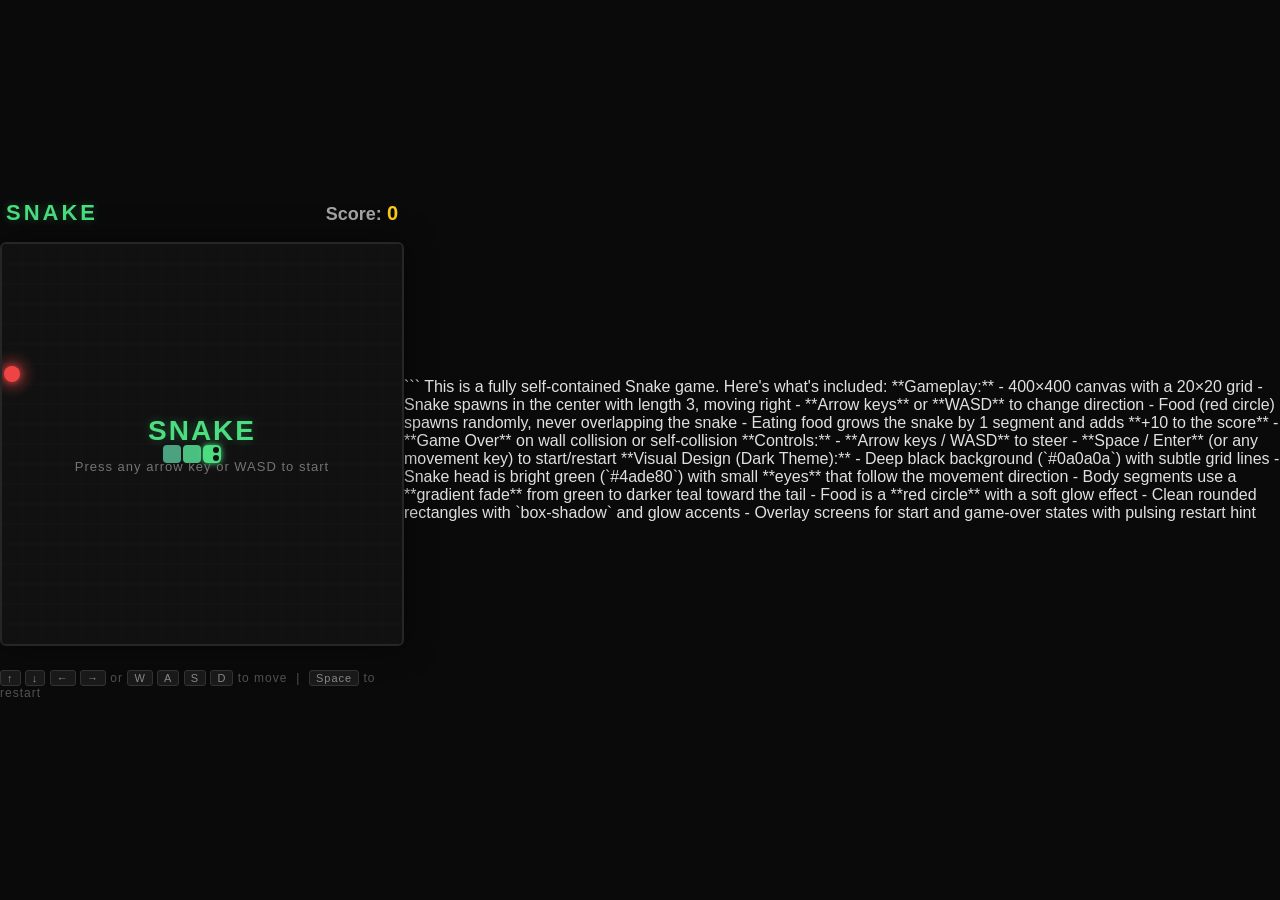
<file: projects/snake-single/src/game.html>
<!DOCTYPE html>
<html lang="en">
<head>
<meta charset="UTF-8">
<meta name="viewport" content="width=device-width, initial-scale=1.0">
<title>Snake Game</title>
<style>
    * {
        margin: 0;
        padding: 0;
        box-sizing: border-box;
    }

    body {
        background-color: #0a0a0a;
        display: flex;
        justify-content: center;
        align-items: center;
        height: 100vh;
        font-family: 'Segoe UI', Tahoma, Geneva, Verdana, sans-serif;
        color: #e0e0e0;
        overflow: hidden;
    }

    .game-wrapper {
        display: flex;
        flex-direction: column;
        align-items: center;
        gap: 16px;
    }

    .header {
        display: flex;
        justify-content: space-between;
        align-items: center;
        width: 400px;
        padding: 0 4px;
    }

    .title {
        font-size: 22px;
        font-weight: 700;
        letter-spacing: 3px;
        text-transform: uppercase;
        color: #4ade80;
        text-shadow: 0 0 10px rgba(74, 222, 128, 0.3);
    }

    .score-display {
        font-size: 18px;
        font-weight: 600;
        color: #a3a3a3;
    }

    .score-display span {
        color: #facc15;
        font-weight: 700;
        font-size: 20px;
    }

    canvas {
        border: 2px solid #262626;
        border-radius: 6px;
        background-color: #111111;
        box-shadow: 0 0 30px rgba(0, 0, 0, 0.5), inset 0 0 60px rgba(0, 0, 0, 0.3);
    }

    .overlay {
        position: absolute;
        display: flex;
        flex-direction: column;
        align-items: center;
        justify-content: center;
        gap: 12px;
        pointer-events: none;
    }

    .overlay.hidden {
        display: none;
    }

    .overlay-text {
        font-size: 28px;
        font-weight: 700;
        letter-spacing: 2px;
        text-transform: uppercase;
    }

    .overlay-text.game-over-text {
        color: #ef4444;
        text-shadow: 0 0 20px rgba(239, 68, 68, 0.4);
    }

    .overlay-text.start-text {
        color: #4ade80;
        text-shadow: 0 0 10px rgba(74, 222, 128, 0.3);
    }

    .final-score {
        font-size: 16px;
        color: #a3a3a3;
    }

    .final-score span {
        color: #facc15;
        font-weight: 700;
    }

    .restart-hint {
        font-size: 13px;
        color: #737373;
        letter-spacing: 1px;
        animation: pulse 1.8s ease-in-out infinite;
    }

    @keyframes pulse {
        0%, 100% { opacity: 0.5; }
        50% { opacity: 1; }
    }

    .controls-hint {
        margin-top: 8px;
        font-size: 12px;
        color: #525252;
        letter-spacing: 1px;
    }

    .controls-hint kbd {
        display: inline-block;
        background: #1a1a1a;
        border: 1px solid #333;
        border-radius: 3px;
        padding: 1px 6px;
        font-size: 11px;
        color: #888;
        font-family: inherit;
    }
</style>
</head>
<body>

<div class="game-wrapper">
    <div class="header">
        <div class="title">Snake</div>
        <div class="score-display">Score: <span id="score">0</span></div>
    </div>
    <div style="position: relative; display: flex; align-items: center; justify-content: center;">
        <canvas id="gameCanvas" width="400" height="400"></canvas>
        <div class="overlay" id="startOverlay">
            <div class="overlay-text start-text">Snake</div>
            <div class="restart-hint">Press any arrow key or WASD to start</div>
        </div>
        <div class="overlay hidden" id="gameOverOverlay">
            <div class="overlay-text game-over-text">Game Over</div>
            <div class="final-score">Final Score: <span id="finalScore">0</span></div>
            <div class="restart-hint">Press Space or Enter to restart</div>
        </div>
    </div>
    <div class="controls-hint">
        <kbd>↑</kbd> <kbd>↓</kbd> <kbd>←</kbd> <kbd>→</kbd> or <kbd>W</kbd> <kbd>A</kbd> <kbd>S</kbd> <kbd>D</kbd> to move &nbsp;|&nbsp; <kbd>Space</kbd> to restart
    </div>
</div>

<script>
(function () {
    const canvas = document.getElementById('gameCanvas');
    const ctx = canvas.getContext('2d');
    const scoreEl = document.getElementById('score');
    const finalScoreEl = document.getElementById('finalScore');
    const startOverlay = document.getElementById('startOverlay');
    const gameOverOverlay = document.getElementById('gameOverOverlay');

    const GRID_SIZE = 20;
    const TILE_COUNT = canvas.width / GRID_SIZE;
    const GAME_SPEED = 110;

    let snake, direction, nextDirection, food, score, gameLoop, gameState;

    // gameState: 'start' | 'playing' | 'over'

    function init() {
        const midX = Math.floor(TILE_COUNT / 2);
        const midY = Math.floor(TILE_COUNT / 2);

        snake = [
            { x: midX, y: midY },
            { x: midX - 1, y: midY },
            { x: midX - 2, y: midY }
        ];

        direction = { x: 1, y: 0 };
        nextDirection = { x: 1, y: 0 };
        score = 0;
        scoreEl.textContent = score;

        placeFood();
        gameState = 'start';
        startOverlay.classList.remove('hidden');
        gameOverOverlay.classList.add('hidden');
        draw();
    }

    function placeFood() {
        let pos;
        while (true) {
            pos = {
                x: Math.floor(Math.random() * TILE_COUNT),
                y: Math.floor(Math.random() * TILE_COUNT)
            };
            let overlap = false;
            for (const segment of snake) {
                if (segment.x === pos.x && segment.y === pos.y) {
                    overlap = true;
                    break;
                }
            }
            if (!overlap) break;
        }
        food = pos;
    }

    function startGame() {
        if (gameState === 'playing') return;
        gameState = 'playing';
        startOverlay.classList.add('hidden');
        gameOverOverlay.classList.add('hidden');
        if (gameLoop) clearInterval(gameLoop);
        gameLoop = setInterval(update, GAME_SPEED);
    }

    function gameOver() {
        gameState = 'over';
        clearInterval(gameLoop);
        gameLoop = null;
        finalScoreEl.textContent = score;
        gameOverOverlay.classList.remove('hidden');
        draw();
    }

    function update() {
        direction = { ...nextDirection };

        const head = {
            x: snake[0].x + direction.x,
            y: snake[0].y + direction.y
        };

        // Wall collision
        if (head.x < 0 || head.x >= TILE_COUNT || head.y < 0 || head.y >= TILE_COUNT) {
            gameOver();
            return;
        }

        // Self collision
        for (const segment of snake) {
            if (segment.x === head.x && segment.y === head.y) {
                gameOver();
                return;
            }
        }

        snake.unshift(head);

        // Food collision
        if (head.x === food.x && head.y === food.y) {
            score += 10;
            scoreEl.textContent = score;
            placeFood();
        } else {
            snake.pop();
        }

        draw();
    }

    function draw() {
        // Clear canvas
        ctx.fillStyle = '#111111';
        ctx.fillRect(0, 0, canvas.width, canvas.height);

        // Draw subtle grid
        ctx.strokeStyle = '#1a1a1a';
        ctx.lineWidth = 0.5;
        for (let i = 0; i <= TILE_COUNT; i++) {
            const pos = i * GRID_SIZE;
            ctx.beginPath();
            ctx.moveTo(pos, 0);
            ctx.lineTo(pos, canvas.height);
            ctx.stroke();
            ctx.beginPath();
            ctx.moveTo(0, pos);
            ctx.lineTo(canvas.width, pos);
            ctx.stroke();
        }

        // Draw food
        const foodCenterX = food.x * GRID_SIZE + GRID_SIZE / 2;
        const foodCenterY = food.y * GRID_SIZE + GRID_SIZE / 2;

        // Food glow
        const glowRadius = GRID_SIZE * 1.2;
        const glow = ctx.createRadialGradient(foodCenterX, foodCenterY, 2, foodCenterX, foodCenterY, glowRadius);
        glow.addColorStop(0, 'rgba(239, 68, 68, 0.3)');
        glow.addColorStop(1, 'rgba(239, 68, 68, 0)');
        ctx.fillStyle = glow;
        ctx.fillRect(foodCenterX - glowRadius, foodCenterY - glowRadius, glowRadius * 2, glowRadius * 2);

        // Food body
        ctx.fillStyle = '#ef4444';
        ctx.shadowColor = '#ef4444';
        ctx.shadowBlur = 8;
        ctx.beginPath();
        ctx.arc(foodCenterX, foodCenterY, GRID_SIZE / 2 - 2, 0, Math.PI * 2);
        ctx.fill();
        ctx.shadowBlur = 0;

        // Draw snake
        for (let i = snake.length - 1; i >= 0; i--) {
            const segment = snake[i];
            const x = segment.x * GRID_SIZE;
            const y = segment.y * GRID_SIZE;
            const pad = 1;

            if (i === 0) {
                // Head
                ctx.fillStyle = '#4ade80';
                ctx.shadowColor = '#4ade80';
                ctx.shadowBlur = 6;
                roundRect(ctx, x + pad, y + pad, GRID_SIZE - pad * 2, GRID_SIZE - pad * 2, 5);
                ctx.fill();
                ctx.shadowBlur = 0;

                // Eyes
                const eyeSize = 3;
                ctx.fillStyle = '#111';
                if (direction.x === 1) {
                    ctx.beginPath();
                    ctx.arc(x + GRID_SIZE - 6, y + 6, eyeSize, 0, Math.PI * 2);
                    ctx.fill();
                    ctx.beginPath();
                    ctx.arc(x + GRID_SIZE - 6, y + GRID_SIZE - 6, eyeSize, 0, Math.PI * 2);
                    ctx.fill();
                } else if (direction.x === -1) {
                    ctx.beginPath();
                    ctx.arc(x + 6, y + 6, eyeSize, 0, Math.PI * 2);
                    ctx.fill();
                    ctx.beginPath();
                    ctx.arc(x + 6, y + GRID_SIZE - 6, eyeSize, 0, Math.PI * 2);
                    ctx.fill();
                } else if (direction.y === -1) {
                    ctx.beginPath();
                    ctx.arc(x + 6, y + 6, eyeSize, 0, Math.PI * 2);
                    ctx.fill();
                    ctx.beginPath();
                    ctx.arc(x + GRID_SIZE - 6, y + 6, eyeSize, 0, Math.PI * 2);
                    ctx.fill();
                } else {
                    ctx.beginPath();
                    ctx.arc(x + 6, y + GRID_SIZE - 6, eyeSize, 0, Math.PI * 2);
                    ctx.fill();
                    ctx.beginPath();
                    ctx.arc(x + GRID_SIZE - 6, y + GRID_SIZE - 6, eyeSize, 0, Math.PI * 2);
                    ctx.fill();
                }
            } else {
                // Body
                const ratio = 1 - (i / snake.length) * 0.4;
                const g = Math.floor(222 * ratio);
                ctx.fillStyle = `rgb(74, ${g}, 128)`;
                roundRect(ctx, x + pad, y + pad, GRID_SIZE - pad * 2, GRID_SIZE - pad * 2, 4);
                ctx.fill();
            }
        }
    }

    function roundRect(ctx, x, y, w, h, r) {
        ctx.beginPath();
        ctx.moveTo(x + r, y);
        ctx.lineTo(x + w - r, y);
        ctx.quadraticCurveTo(x + w, y, x + w, y + r);
        ctx.lineTo(x + w, y + h - r);
        ctx.quadraticCurveTo(x + w, y + h, x + w - r, y + h);
        ctx.lineTo(x + r, y + h);
        ctx.quadraticCurveTo(x, y + h, x, y + h - r);
        ctx.lineTo(x, y + r);
        ctx.quadraticCurveTo(x, y, x + r, y);
        ctx.closePath();
    }

    function handleDirectionChange(newDir) {
        // Prevent reversing direction
        if (newDir.x !== 0 && direction.x === -newDir.x) return;
        if (newDir.y !== 0 && direction.y === -newDir.y) return;
        nextDirection = newDir;
    }

    document.addEventListener('keydown', function (e) {
        if (gameState === 'start' || gameState === 'over') {
            // Restart / Start
            if (e.key === ' ' || e.key === 'Enter') {
                e.preventDefault();
                init();
                return;
            }
            // Any movement key starts the game
            const moveKeyMap = {
                'ArrowUp': { x: 0, y: -1 },
                'ArrowDown': { x: 0, y: 1 },
                'ArrowLeft': { x: -1, y: 0 },
                'ArrowRight': { x: 1, y: 0 },
                'w': { x: 0, y: -1 },
                's': { x: 0, y: 1 },
                'a': { x: -1, y: 0 },
                'd': { x: 1, y: 0 },
                'W': { x: 0, y: -1 },
                'S': { x: 0, y: 1 },
                'A': { x: -1, y: 0 },
                'D': { x: 1, y: 0 }
            };

            if (moveKeyMap.hasOwnProperty(e.key)) {
                e.preventDefault();
                init();
                handleDirectionChange(moveKeyMap[e.key]);
                startGame();
                return;
            }
            return;
        }

        if (gameState === 'playing') {
            switch (e.key) {
                case 'ArrowUp':
                case 'w':
                case 'W':
                    e.preventDefault();
                    handleDirectionChange({ x: 0, y: -1 });
                    break;
                case 'ArrowDown':
                case 's':
                case 'S':
                    e.preventDefault();
                    handleDirectionChange({ x: 0, y: 1 });
                    break;
                case 'ArrowLeft':
                case 'a':
                case 'A':
                    e.preventDefault();
                    handleDirectionChange({ x: -1, y: 0 });
                    break;
                case 'ArrowRight':
                case 'd':
                case 'D':
                    e.preventDefault();
                    handleDirectionChange({ x: 1, y: 0 });
                    break;
            }
        }
    });

    // Initialize and draw initial state
    init();
})();
</script>

</body>
</html>
```

This is a fully self-contained Snake game. Here's what's included:

**Gameplay:**
- 400×400 canvas with a 20×20 grid
- Snake spawns in the center with length 3, moving right
- **Arrow keys** or **WASD** to change direction
- Food (red circle) spawns randomly, never overlapping the snake
- Eating food grows the snake by 1 segment and adds **+10 to the score**
- **Game Over** on wall collision or self-collision

**Controls:**
- **Arrow keys / WASD** to steer
- **Space / Enter** (or any movement key) to start/restart

**Visual Design (Dark Theme):**
- Deep black background (`#0a0a0a`) with subtle grid lines
- Snake head is bright green (`#4ade80`) with small **eyes** that follow the movement direction
- Body segments use a **gradient fade** from green to darker teal toward the tail
- Food is a **red circle** with a soft glow effect
- Clean rounded rectangles with `box-shadow` and glow accents
- Overlay screens for start and game-over states with pulsing restart hint
</file>
<file: projects/asteroids/src/style.css>
body {
  background: #000;
  font-family: 'Courier New', monospace;
  margin: 0;
  display: flex;
  justify-content: center;
  align-items: center;
  min-height: 100vh;
}
#game-container {
  text-align: center;
}
h1 {
  color: #0ff;
  text-shadow: 0 0 10px #0ff, 0 0 20px #0ff;
  letter-spacing: 8px;
  margin: 10px 0;
}
#hud {
  color: #fff;
  font-size: 18px;
  display: flex;
  justify-content: space-around;
  padding: 10px;
}
canvas {
  border: 2px solid #fff;
  background: #000;
}
#message {
  position: absolute;
  top: 50%;
  left: 50%;
  transform: translate(-50%, -50%);
  color: #fff;
  font-size: 32px;
  display: none;
}
</file>
